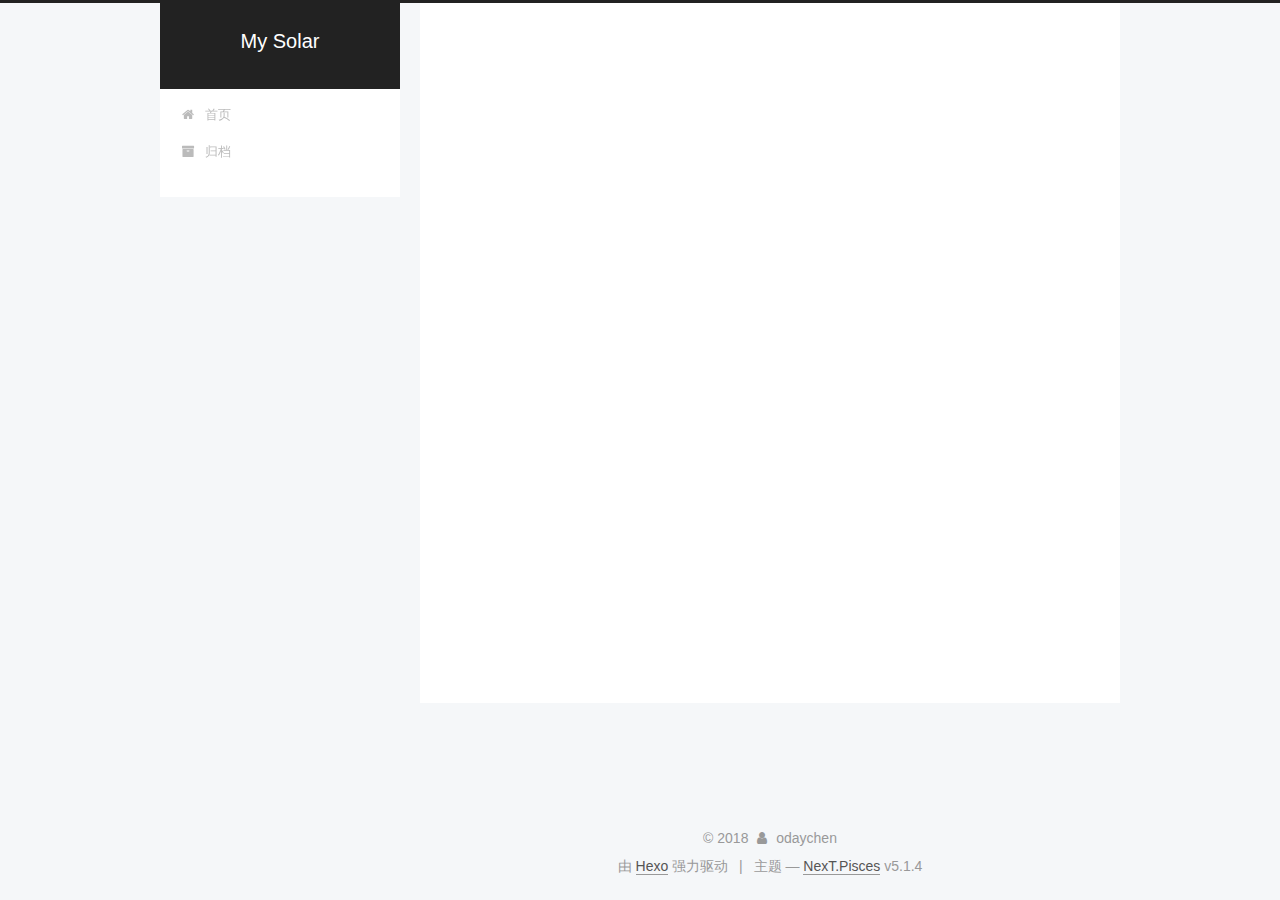
<file: index.html>
<!DOCTYPE html>



  


<html class="theme-next pisces use-motion" lang="zh-Hans">
<head><meta name="generator" content="Hexo 3.8.0">
  <meta charset="UTF-8">
<meta http-equiv="X-UA-Compatible" content="IE=edge">
<meta name="viewport" content="width=device-width, initial-scale=1, maximum-scale=1">
<meta name="theme-color" content="#222">









<meta http-equiv="Cache-Control" content="no-transform">
<meta http-equiv="Cache-Control" content="no-siteapp">
















  
  
  <link href="/lib/fancybox/source/jquery.fancybox.css?v=2.1.5" rel="stylesheet" type="text/css">







<link href="/lib/font-awesome/css/font-awesome.min.css?v=4.6.2" rel="stylesheet" type="text/css">

<link href="/css/main.css?v=5.1.4" rel="stylesheet" type="text/css">


  <link rel="apple-touch-icon" sizes="180x180" href="/images/apple-touch-icon-next.png?v=5.1.4">


  <link rel="icon" type="image/png" sizes="32x32" href="/images/favicon-32x32-next.png?v=5.1.4">


  <link rel="icon" type="image/png" sizes="16x16" href="/images/favicon-16x16-next.png?v=5.1.4">


  <link rel="mask-icon" href="/images/logo.svg?v=5.1.4" color="#222">





  <meta name="keywords" content="Hexo, NexT">










<meta property="og:type" content="website">
<meta property="og:title" content="My Solar">
<meta property="og:url" content="http://yoursite.com/index.html">
<meta property="og:site_name" content="My Solar">
<meta property="og:locale" content="zh-Hans">
<meta name="twitter:card" content="summary">
<meta name="twitter:title" content="My Solar">



<script type="text/javascript" id="hexo.configurations">
  var NexT = window.NexT || {};
  var CONFIG = {
    root: '/',
    scheme: 'Pisces',
    version: '5.1.4',
    sidebar: {"position":"left","display":"post","offset":12,"b2t":false,"scrollpercent":false,"onmobile":false},
    fancybox: true,
    tabs: true,
    motion: {"enable":true,"async":false,"transition":{"post_block":"fadeIn","post_header":"slideDownIn","post_body":"slideDownIn","coll_header":"slideLeftIn","sidebar":"slideUpIn"}},
    duoshuo: {
      userId: '0',
      author: '博主'
    },
    algolia: {
      applicationID: '',
      apiKey: '',
      indexName: '',
      hits: {"per_page":10},
      labels: {"input_placeholder":"Search for Posts","hits_empty":"We didn't find any results for the search: ${query}","hits_stats":"${hits} results found in ${time} ms"}
    }
  };
</script>



  <link rel="canonical" href="http://yoursite.com/">





  <title>My Solar</title>
  








</head>

<body itemscope="" itemtype="http://schema.org/WebPage" lang="zh-Hans">

  
  
    
  

  <div class="container sidebar-position-left 
  page-home">
    <div class="headband"></div>

    <header id="header" class="header" itemscope="" itemtype="http://schema.org/WPHeader">
      <div class="header-inner"><div class="site-brand-wrapper">
  <div class="site-meta ">
    

    <div class="custom-logo-site-title">
      <a href="/" class="brand" rel="start">
        <span class="logo-line-before"><i></i></span>
        <span class="site-title">My Solar</span>
        <span class="logo-line-after"><i></i></span>
      </a>
    </div>
      
        <p class="site-subtitle"></p>
      
  </div>

  <div class="site-nav-toggle">
    <button>
      <span class="btn-bar"></span>
      <span class="btn-bar"></span>
      <span class="btn-bar"></span>
    </button>
  </div>
</div>

<nav class="site-nav">
  

  
    <ul id="menu" class="menu">
      
        
        <li class="menu-item menu-item-home">
          <a href="/" rel="section">
            
              <i class="menu-item-icon fa fa-fw fa-home"></i> <br>
            
            首页
          </a>
        </li>
      
        
        <li class="menu-item menu-item-archives">
          <a href="/archives/" rel="section">
            
              <i class="menu-item-icon fa fa-fw fa-archive"></i> <br>
            
            归档
          </a>
        </li>
      

      
    </ul>
  

  
</nav>



 </div>
    </header>

    <main id="main" class="main">
      <div class="main-inner">
        <div class="content-wrap">
          <div id="content" class="content">
            
  <section id="posts" class="posts-expand">
    
      

  

  
  
  

  <article class="post post-type-normal" itemscope="" itemtype="http://schema.org/Article">
  
  
  
  <div class="post-block">
    <link itemprop="mainEntityOfPage" href="http://yoursite.com/2018/10/30/love/">

    <span hidden itemprop="author" itemscope="" itemtype="http://schema.org/Person">
      <meta itemprop="name" content="odaychen">
      <meta itemprop="description" content="">
      <meta itemprop="image" content="/images/avatar.gif">
    </span>

    <span hidden itemprop="publisher" itemscope="" itemtype="http://schema.org/Organization">
      <meta itemprop="name" content="My Solar">
    </span>

    
      <header class="post-header">

        
        
          <h1 class="post-title" itemprop="name headline">
                
                <a class="post-title-link" href="/2018/10/30/love/" itemprop="url">love</a></h1>
        

        <div class="post-meta">
          <span class="post-time">
            
              <span class="post-meta-item-icon">
                <i class="fa fa-calendar-o"></i>
              </span>
              
                <span class="post-meta-item-text">发表于</span>
              
              <time title="创建于" itemprop="dateCreated datePublished" datetime="2018-10-30T14:48:50+08:00">
                2018-10-30
              </time>
            

            

            
          </span>

          

          
            
          

          
          

          

          

          

        </div>
      </header>
    

    
    
    
    <div class="post-body" itemprop="articleBody">

      
      

      
        
          
            <p>爱理不理</p>

          
        
      
    </div>
    
    
    

    

    

    

    <footer class="post-footer">
      

      

      

      
      
        <div class="post-eof"></div>
      
    </footer>
  </div>
  
  
  
  </article>


    
      

  

  
  
  

  <article class="post post-type-normal" itemscope="" itemtype="http://schema.org/Article">
  
  
  
  <div class="post-block">
    <link itemprop="mainEntityOfPage" href="http://yoursite.com/2018/10/30/hello-my-solar/">

    <span hidden itemprop="author" itemscope="" itemtype="http://schema.org/Person">
      <meta itemprop="name" content="odaychen">
      <meta itemprop="description" content="">
      <meta itemprop="image" content="/images/avatar.gif">
    </span>

    <span hidden itemprop="publisher" itemscope="" itemtype="http://schema.org/Organization">
      <meta itemprop="name" content="My Solar">
    </span>

    
      <header class="post-header">

        
        
          <h1 class="post-title" itemprop="name headline">
                
                <a class="post-title-link" href="/2018/10/30/hello-my-solar/" itemprop="url">hello,my solar</a></h1>
        

        <div class="post-meta">
          <span class="post-time">
            
              <span class="post-meta-item-icon">
                <i class="fa fa-calendar-o"></i>
              </span>
              
                <span class="post-meta-item-text">发表于</span>
              
              <time title="创建于" itemprop="dateCreated datePublished" datetime="2018-10-30T11:47:09+08:00">
                2018-10-30
              </time>
            

            

            
          </span>

          

          
            
          

          
          

          

          

          

        </div>
      </header>
    

    
    
    
    <div class="post-body" itemprop="articleBody">

      
      

      
        
          
            <p>你好</p>

          
        
      
    </div>
    
    
    

    

    

    

    <footer class="post-footer">
      

      

      

      
      
        <div class="post-eof"></div>
      
    </footer>
  </div>
  
  
  
  </article>


    
  </section>

  


          </div>
          


          

        </div>
        
          
  
  <div class="sidebar-toggle">
    <div class="sidebar-toggle-line-wrap">
      <span class="sidebar-toggle-line sidebar-toggle-line-first"></span>
      <span class="sidebar-toggle-line sidebar-toggle-line-middle"></span>
      <span class="sidebar-toggle-line sidebar-toggle-line-last"></span>
    </div>
  </div>

  <aside id="sidebar" class="sidebar">
    
    <div class="sidebar-inner">

      

      

      <section class="site-overview-wrap sidebar-panel sidebar-panel-active">
        <div class="site-overview">
          <div class="site-author motion-element" itemprop="author" itemscope="" itemtype="http://schema.org/Person">
            
              <p class="site-author-name" itemprop="name">odaychen</p>
              <p class="site-description motion-element" itemprop="description"></p>
          </div>

          <nav class="site-state motion-element">

            
              <div class="site-state-item site-state-posts">
              
                <a href="/archives/">
              
                  <span class="site-state-item-count">2</span>
                  <span class="site-state-item-name">日志</span>
                </a>
              </div>
            

            

            
              
              
              <div class="site-state-item site-state-tags">
                
                  <span class="site-state-item-count">1</span>
                  <span class="site-state-item-name">标签</span>
                
              </div>
            

          </nav>

          

          

          
          

          
          

          

        </div>
      </section>

      

      

    </div>
  </aside>


        
      </div>
    </main>

    <footer id="footer" class="footer">
      <div class="footer-inner">
        <div class="copyright">&copy; <span itemprop="copyrightYear">2018</span>
  <span class="with-love">
    <i class="fa fa-user"></i>
  </span>
  <span class="author" itemprop="copyrightHolder">odaychen</span>

  
</div>


  <div class="powered-by">由 <a class="theme-link" target="_blank" href="https://hexo.io">Hexo</a> 强力驱动</div>



  <span class="post-meta-divider">|</span>



  <div class="theme-info">主题 &mdash; <a class="theme-link" target="_blank" href="https://github.com/iissnan/hexo-theme-next">NexT.Pisces</a> v5.1.4</div>




        







        
      </div>
    </footer>

    
      <div class="back-to-top">
        <i class="fa fa-arrow-up"></i>
        
      </div>
    

    

  </div>

  

<script type="text/javascript">
  if (Object.prototype.toString.call(window.Promise) !== '[object Function]') {
    window.Promise = null;
  }
</script>









  












  
  
    <script type="text/javascript" src="/lib/jquery/index.js?v=2.1.3"></script>
  

  
  
    <script type="text/javascript" src="/lib/fastclick/lib/fastclick.min.js?v=1.0.6"></script>
  

  
  
    <script type="text/javascript" src="/lib/jquery_lazyload/jquery.lazyload.js?v=1.9.7"></script>
  

  
  
    <script type="text/javascript" src="/lib/velocity/velocity.min.js?v=1.2.1"></script>
  

  
  
    <script type="text/javascript" src="/lib/velocity/velocity.ui.min.js?v=1.2.1"></script>
  

  
  
    <script type="text/javascript" src="/lib/fancybox/source/jquery.fancybox.pack.js?v=2.1.5"></script>
  


  


  <script type="text/javascript" src="/js/src/utils.js?v=5.1.4"></script>

  <script type="text/javascript" src="/js/src/motion.js?v=5.1.4"></script>



  
  


  <script type="text/javascript" src="/js/src/affix.js?v=5.1.4"></script>

  <script type="text/javascript" src="/js/src/schemes/pisces.js?v=5.1.4"></script>



  

  


  <script type="text/javascript" src="/js/src/bootstrap.js?v=5.1.4"></script>



  


  




	





  





  












  





  

  

  

  
  

  

  

  

</body>
</html>
</file>
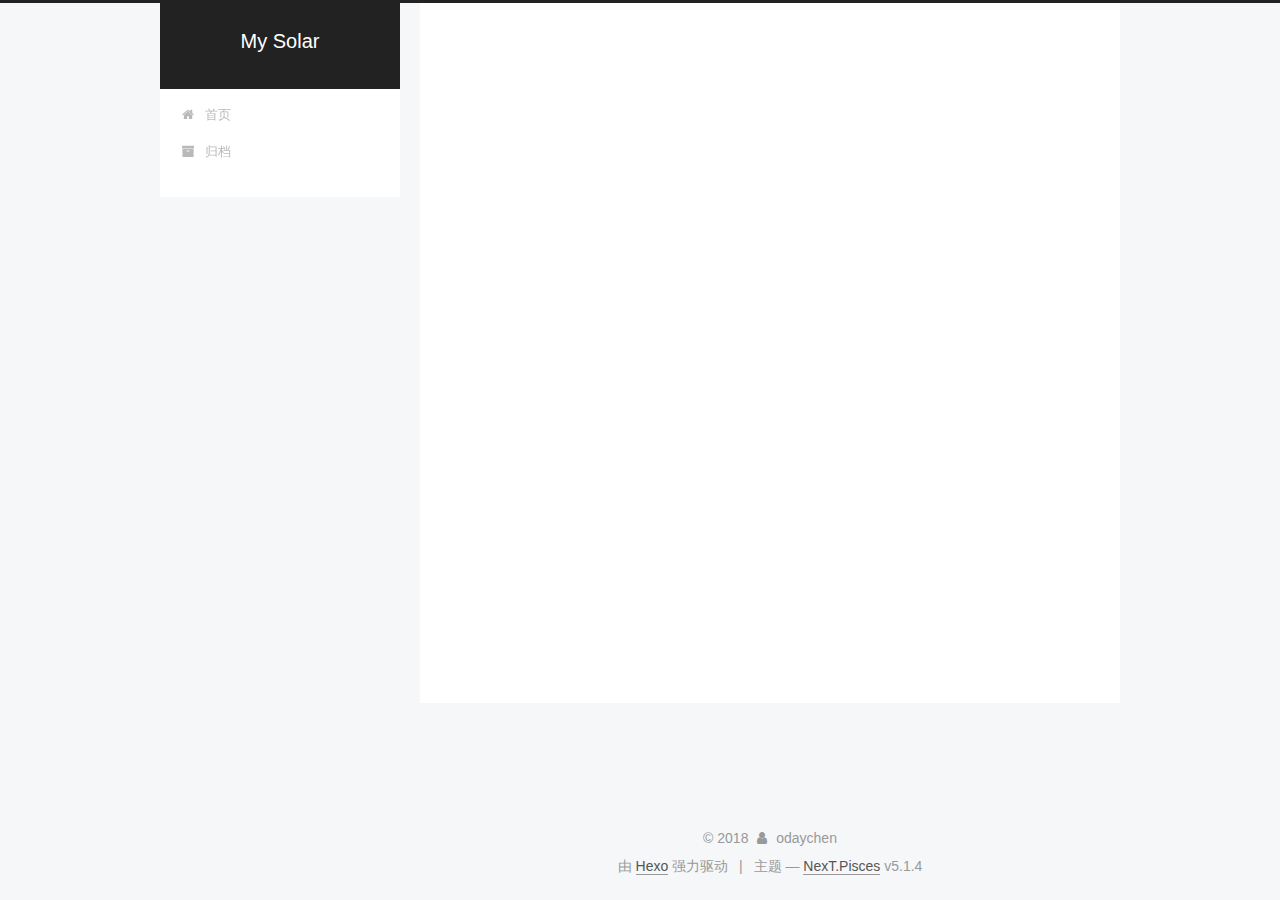
<file: archives/index.html>
<!DOCTYPE html>



  


<html class="theme-next pisces use-motion" lang="zh-Hans">
<head><meta name="generator" content="Hexo 3.8.0">
  <meta charset="UTF-8">
<meta http-equiv="X-UA-Compatible" content="IE=edge">
<meta name="viewport" content="width=device-width, initial-scale=1, maximum-scale=1">
<meta name="theme-color" content="#222">









<meta http-equiv="Cache-Control" content="no-transform">
<meta http-equiv="Cache-Control" content="no-siteapp">
















  
  
  <link href="/lib/fancybox/source/jquery.fancybox.css?v=2.1.5" rel="stylesheet" type="text/css">







<link href="/lib/font-awesome/css/font-awesome.min.css?v=4.6.2" rel="stylesheet" type="text/css">

<link href="/css/main.css?v=5.1.4" rel="stylesheet" type="text/css">


  <link rel="apple-touch-icon" sizes="180x180" href="/images/apple-touch-icon-next.png?v=5.1.4">


  <link rel="icon" type="image/png" sizes="32x32" href="/images/favicon-32x32-next.png?v=5.1.4">


  <link rel="icon" type="image/png" sizes="16x16" href="/images/favicon-16x16-next.png?v=5.1.4">


  <link rel="mask-icon" href="/images/logo.svg?v=5.1.4" color="#222">





  <meta name="keywords" content="Hexo, NexT">










<meta property="og:type" content="website">
<meta property="og:title" content="My Solar">
<meta property="og:url" content="http://yoursite.com/archives/index.html">
<meta property="og:site_name" content="My Solar">
<meta property="og:locale" content="zh-Hans">
<meta name="twitter:card" content="summary">
<meta name="twitter:title" content="My Solar">



<script type="text/javascript" id="hexo.configurations">
  var NexT = window.NexT || {};
  var CONFIG = {
    root: '/',
    scheme: 'Pisces',
    version: '5.1.4',
    sidebar: {"position":"left","display":"post","offset":12,"b2t":false,"scrollpercent":false,"onmobile":false},
    fancybox: true,
    tabs: true,
    motion: {"enable":true,"async":false,"transition":{"post_block":"fadeIn","post_header":"slideDownIn","post_body":"slideDownIn","coll_header":"slideLeftIn","sidebar":"slideUpIn"}},
    duoshuo: {
      userId: '0',
      author: '博主'
    },
    algolia: {
      applicationID: '',
      apiKey: '',
      indexName: '',
      hits: {"per_page":10},
      labels: {"input_placeholder":"Search for Posts","hits_empty":"We didn't find any results for the search: ${query}","hits_stats":"${hits} results found in ${time} ms"}
    }
  };
</script>



  <link rel="canonical" href="http://yoursite.com/archives/">





  <title>归档 | My Solar</title>
  








</head>

<body itemscope="" itemtype="http://schema.org/WebPage" lang="zh-Hans">

  
  
    
  

  <div class="container sidebar-position-left page-archive">
    <div class="headband"></div>

    <header id="header" class="header" itemscope="" itemtype="http://schema.org/WPHeader">
      <div class="header-inner"><div class="site-brand-wrapper">
  <div class="site-meta ">
    

    <div class="custom-logo-site-title">
      <a href="/" class="brand" rel="start">
        <span class="logo-line-before"><i></i></span>
        <span class="site-title">My Solar</span>
        <span class="logo-line-after"><i></i></span>
      </a>
    </div>
      
        <p class="site-subtitle"></p>
      
  </div>

  <div class="site-nav-toggle">
    <button>
      <span class="btn-bar"></span>
      <span class="btn-bar"></span>
      <span class="btn-bar"></span>
    </button>
  </div>
</div>

<nav class="site-nav">
  

  
    <ul id="menu" class="menu">
      
        
        <li class="menu-item menu-item-home">
          <a href="/" rel="section">
            
              <i class="menu-item-icon fa fa-fw fa-home"></i> <br>
            
            首页
          </a>
        </li>
      
        
        <li class="menu-item menu-item-archives">
          <a href="/archives/" rel="section">
            
              <i class="menu-item-icon fa fa-fw fa-archive"></i> <br>
            
            归档
          </a>
        </li>
      

      
    </ul>
  

  
</nav>



 </div>
    </header>

    <main id="main" class="main">
      <div class="main-inner">
        <div class="content-wrap">
          <div id="content" class="content">
            

  
  
  
  <div class="post-block archive">
    <div id="posts" class="posts-collapse">
      <span class="archive-move-on"></span>

      <span class="archive-page-counter">
        
        
        
          
        
        嗯..! 目前共计 3 篇日志。 继续努力。
      </span>

      

        
        
        

        
          
          <div class="collection-title">
            <h1 class="archive-year" id="archive-year-2018">2018</h1>
          </div>
        
        

        

  <article class="post post-type-normal" itemscope="" itemtype="http://schema.org/Article">
    <header class="post-header">

      <h2 class="post-title">
        
            <a class="post-title-link" href="/2018/10/30/love/" itemprop="url">
              
                <span itemprop="name">love</span>
              
            </a>
        
      </h2>

      <div class="post-meta">
        <time class="post-time" itemprop="dateCreated" datetime="2018-10-30T14:48:50+08:00" content="2018-10-30">
          10-30
        </time>
      </div>

    </header>
  </article>



      

        
        
        

        
        

        

  <article class="post post-type-normal" itemscope="" itemtype="http://schema.org/Article">
    <header class="post-header">

      <h2 class="post-title">
        
            <a class="post-title-link" href="/2018/10/30/hello-my-solar/" itemprop="url">
              
                <span itemprop="name">hello,my solar</span>
              
            </a>
        
      </h2>

      <div class="post-meta">
        <time class="post-time" itemprop="dateCreated" datetime="2018-10-30T11:47:09+08:00" content="2018-10-30">
          10-30
        </time>
      </div>

    </header>
  </article>



      

        
        
        

        
        

        

  <article class="post post-type-normal" itemscope="" itemtype="http://schema.org/Article">
    <header class="post-header">

      <h2 class="post-title">
        
            <a class="post-title-link" href="/2018/10/30/hello-world/" itemprop="url">
              
                <span itemprop="name">Hello World</span>
              
            </a>
        
      </h2>

      <div class="post-meta">
        <time class="post-time" itemprop="dateCreated" datetime="2018-10-30T11:23:11+08:00" content="2018-10-30">
          10-30
        </time>
      </div>

    </header>
  </article>



      

    </div>
  </div>
  
  
  

  



          </div>
          


          

        </div>
        
          
  
  <div class="sidebar-toggle">
    <div class="sidebar-toggle-line-wrap">
      <span class="sidebar-toggle-line sidebar-toggle-line-first"></span>
      <span class="sidebar-toggle-line sidebar-toggle-line-middle"></span>
      <span class="sidebar-toggle-line sidebar-toggle-line-last"></span>
    </div>
  </div>

  <aside id="sidebar" class="sidebar">
    
    <div class="sidebar-inner">

      

      

      <section class="site-overview-wrap sidebar-panel sidebar-panel-active">
        <div class="site-overview">
          <div class="site-author motion-element" itemprop="author" itemscope="" itemtype="http://schema.org/Person">
            
              <p class="site-author-name" itemprop="name">odaychen</p>
              <p class="site-description motion-element" itemprop="description"></p>
          </div>

          <nav class="site-state motion-element">

            
              <div class="site-state-item site-state-posts">
              
                <a href="/archives/">
              
                  <span class="site-state-item-count">3</span>
                  <span class="site-state-item-name">日志</span>
                </a>
              </div>
            

            

            

          </nav>

          

          

          
          

          
          

          

        </div>
      </section>

      

      

    </div>
  </aside>


        
      </div>
    </main>

    <footer id="footer" class="footer">
      <div class="footer-inner">
        <div class="copyright">&copy; <span itemprop="copyrightYear">2018</span>
  <span class="with-love">
    <i class="fa fa-user"></i>
  </span>
  <span class="author" itemprop="copyrightHolder">odaychen</span>

  
</div>


  <div class="powered-by">由 <a class="theme-link" target="_blank" href="https://hexo.io">Hexo</a> 强力驱动</div>



  <span class="post-meta-divider">|</span>



  <div class="theme-info">主题 &mdash; <a class="theme-link" target="_blank" href="https://github.com/iissnan/hexo-theme-next">NexT.Pisces</a> v5.1.4</div>




        







        
      </div>
    </footer>

    
      <div class="back-to-top">
        <i class="fa fa-arrow-up"></i>
        
      </div>
    

    

  </div>

  

<script type="text/javascript">
  if (Object.prototype.toString.call(window.Promise) !== '[object Function]') {
    window.Promise = null;
  }
</script>









  












  
  
    <script type="text/javascript" src="/lib/jquery/index.js?v=2.1.3"></script>
  

  
  
    <script type="text/javascript" src="/lib/fastclick/lib/fastclick.min.js?v=1.0.6"></script>
  

  
  
    <script type="text/javascript" src="/lib/jquery_lazyload/jquery.lazyload.js?v=1.9.7"></script>
  

  
  
    <script type="text/javascript" src="/lib/velocity/velocity.min.js?v=1.2.1"></script>
  

  
  
    <script type="text/javascript" src="/lib/velocity/velocity.ui.min.js?v=1.2.1"></script>
  

  
  
    <script type="text/javascript" src="/lib/fancybox/source/jquery.fancybox.pack.js?v=2.1.5"></script>
  


  


  <script type="text/javascript" src="/js/src/utils.js?v=5.1.4"></script>

  <script type="text/javascript" src="/js/src/motion.js?v=5.1.4"></script>



  
  


  <script type="text/javascript" src="/js/src/affix.js?v=5.1.4"></script>

  <script type="text/javascript" src="/js/src/schemes/pisces.js?v=5.1.4"></script>



  

  


  <script type="text/javascript" src="/js/src/bootstrap.js?v=5.1.4"></script>



  


  




	





  





  












  





  

  

  

  
  

  

  

  

</body>
</html>
</file>
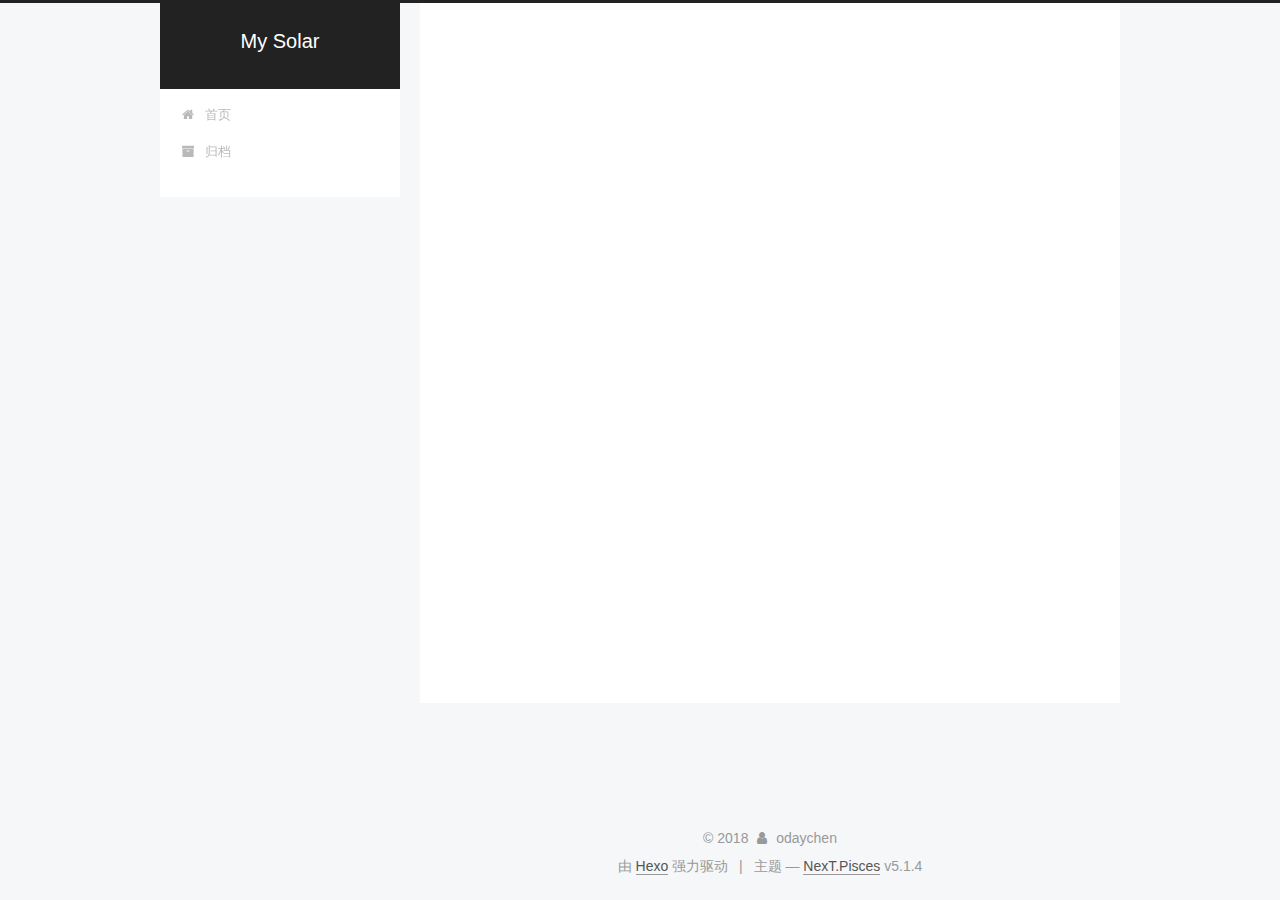
<file: archives/2018/index.html>
<!DOCTYPE html>



  


<html class="theme-next pisces use-motion" lang="zh-Hans">
<head><meta name="generator" content="Hexo 3.8.0">
  <meta charset="UTF-8">
<meta http-equiv="X-UA-Compatible" content="IE=edge">
<meta name="viewport" content="width=device-width, initial-scale=1, maximum-scale=1">
<meta name="theme-color" content="#222">









<meta http-equiv="Cache-Control" content="no-transform">
<meta http-equiv="Cache-Control" content="no-siteapp">
















  
  
  <link href="/lib/fancybox/source/jquery.fancybox.css?v=2.1.5" rel="stylesheet" type="text/css">







<link href="/lib/font-awesome/css/font-awesome.min.css?v=4.6.2" rel="stylesheet" type="text/css">

<link href="/css/main.css?v=5.1.4" rel="stylesheet" type="text/css">


  <link rel="apple-touch-icon" sizes="180x180" href="/images/apple-touch-icon-next.png?v=5.1.4">


  <link rel="icon" type="image/png" sizes="32x32" href="/images/favicon-32x32-next.png?v=5.1.4">


  <link rel="icon" type="image/png" sizes="16x16" href="/images/favicon-16x16-next.png?v=5.1.4">


  <link rel="mask-icon" href="/images/logo.svg?v=5.1.4" color="#222">





  <meta name="keywords" content="Hexo, NexT">










<meta property="og:type" content="website">
<meta property="og:title" content="My Solar">
<meta property="og:url" content="http://yoursite.com/archives/2018/index.html">
<meta property="og:site_name" content="My Solar">
<meta property="og:locale" content="zh-Hans">
<meta name="twitter:card" content="summary">
<meta name="twitter:title" content="My Solar">



<script type="text/javascript" id="hexo.configurations">
  var NexT = window.NexT || {};
  var CONFIG = {
    root: '/',
    scheme: 'Pisces',
    version: '5.1.4',
    sidebar: {"position":"left","display":"post","offset":12,"b2t":false,"scrollpercent":false,"onmobile":false},
    fancybox: true,
    tabs: true,
    motion: {"enable":true,"async":false,"transition":{"post_block":"fadeIn","post_header":"slideDownIn","post_body":"slideDownIn","coll_header":"slideLeftIn","sidebar":"slideUpIn"}},
    duoshuo: {
      userId: '0',
      author: '博主'
    },
    algolia: {
      applicationID: '',
      apiKey: '',
      indexName: '',
      hits: {"per_page":10},
      labels: {"input_placeholder":"Search for Posts","hits_empty":"We didn't find any results for the search: ${query}","hits_stats":"${hits} results found in ${time} ms"}
    }
  };
</script>



  <link rel="canonical" href="http://yoursite.com/archives/2018/">





  <title>归档 | My Solar</title>
  








</head>

<body itemscope="" itemtype="http://schema.org/WebPage" lang="zh-Hans">

  
  
    
  

  <div class="container sidebar-position-left page-archive">
    <div class="headband"></div>

    <header id="header" class="header" itemscope="" itemtype="http://schema.org/WPHeader">
      <div class="header-inner"><div class="site-brand-wrapper">
  <div class="site-meta ">
    

    <div class="custom-logo-site-title">
      <a href="/" class="brand" rel="start">
        <span class="logo-line-before"><i></i></span>
        <span class="site-title">My Solar</span>
        <span class="logo-line-after"><i></i></span>
      </a>
    </div>
      
        <p class="site-subtitle"></p>
      
  </div>

  <div class="site-nav-toggle">
    <button>
      <span class="btn-bar"></span>
      <span class="btn-bar"></span>
      <span class="btn-bar"></span>
    </button>
  </div>
</div>

<nav class="site-nav">
  

  
    <ul id="menu" class="menu">
      
        
        <li class="menu-item menu-item-home">
          <a href="/" rel="section">
            
              <i class="menu-item-icon fa fa-fw fa-home"></i> <br>
            
            首页
          </a>
        </li>
      
        
        <li class="menu-item menu-item-archives">
          <a href="/archives/" rel="section">
            
              <i class="menu-item-icon fa fa-fw fa-archive"></i> <br>
            
            归档
          </a>
        </li>
      

      
    </ul>
  

  
</nav>



 </div>
    </header>

    <main id="main" class="main">
      <div class="main-inner">
        <div class="content-wrap">
          <div id="content" class="content">
            

  
  
  
  <div class="post-block archive">
    <div id="posts" class="posts-collapse">
      <span class="archive-move-on"></span>

      <span class="archive-page-counter">
        
        
        
          
        
        嗯..! 目前共计 2 篇日志。 继续努力。
      </span>

      

        
        
        

        
          
          <div class="collection-title">
            <h1 class="archive-year" id="archive-year-2018">2018</h1>
          </div>
        
        

        

  <article class="post post-type-normal" itemscope="" itemtype="http://schema.org/Article">
    <header class="post-header">

      <h2 class="post-title">
        
            <a class="post-title-link" href="/2018/10/30/love/" itemprop="url">
              
                <span itemprop="name">love</span>
              
            </a>
        
      </h2>

      <div class="post-meta">
        <time class="post-time" itemprop="dateCreated" datetime="2018-10-30T14:48:50+08:00" content="2018-10-30">
          10-30
        </time>
      </div>

    </header>
  </article>



      

        
        
        

        
        

        

  <article class="post post-type-normal" itemscope="" itemtype="http://schema.org/Article">
    <header class="post-header">

      <h2 class="post-title">
        
            <a class="post-title-link" href="/2018/10/30/hello-my-solar/" itemprop="url">
              
                <span itemprop="name">hello,my solar</span>
              
            </a>
        
      </h2>

      <div class="post-meta">
        <time class="post-time" itemprop="dateCreated" datetime="2018-10-30T11:47:09+08:00" content="2018-10-30">
          10-30
        </time>
      </div>

    </header>
  </article>



      

    </div>
  </div>
  
  
  

  



          </div>
          


          

        </div>
        
          
  
  <div class="sidebar-toggle">
    <div class="sidebar-toggle-line-wrap">
      <span class="sidebar-toggle-line sidebar-toggle-line-first"></span>
      <span class="sidebar-toggle-line sidebar-toggle-line-middle"></span>
      <span class="sidebar-toggle-line sidebar-toggle-line-last"></span>
    </div>
  </div>

  <aside id="sidebar" class="sidebar">
    
    <div class="sidebar-inner">

      

      

      <section class="site-overview-wrap sidebar-panel sidebar-panel-active">
        <div class="site-overview">
          <div class="site-author motion-element" itemprop="author" itemscope="" itemtype="http://schema.org/Person">
            
              <p class="site-author-name" itemprop="name">odaychen</p>
              <p class="site-description motion-element" itemprop="description"></p>
          </div>

          <nav class="site-state motion-element">

            
              <div class="site-state-item site-state-posts">
              
                <a href="/archives/">
              
                  <span class="site-state-item-count">2</span>
                  <span class="site-state-item-name">日志</span>
                </a>
              </div>
            

            

            
              
              
              <div class="site-state-item site-state-tags">
                
                  <span class="site-state-item-count">1</span>
                  <span class="site-state-item-name">标签</span>
                
              </div>
            

          </nav>

          

          

          
          

          
          

          

        </div>
      </section>

      

      

    </div>
  </aside>


        
      </div>
    </main>

    <footer id="footer" class="footer">
      <div class="footer-inner">
        <div class="copyright">&copy; <span itemprop="copyrightYear">2018</span>
  <span class="with-love">
    <i class="fa fa-user"></i>
  </span>
  <span class="author" itemprop="copyrightHolder">odaychen</span>

  
</div>


  <div class="powered-by">由 <a class="theme-link" target="_blank" href="https://hexo.io">Hexo</a> 强力驱动</div>



  <span class="post-meta-divider">|</span>



  <div class="theme-info">主题 &mdash; <a class="theme-link" target="_blank" href="https://github.com/iissnan/hexo-theme-next">NexT.Pisces</a> v5.1.4</div>




        







        
      </div>
    </footer>

    
      <div class="back-to-top">
        <i class="fa fa-arrow-up"></i>
        
      </div>
    

    

  </div>

  

<script type="text/javascript">
  if (Object.prototype.toString.call(window.Promise) !== '[object Function]') {
    window.Promise = null;
  }
</script>









  












  
  
    <script type="text/javascript" src="/lib/jquery/index.js?v=2.1.3"></script>
  

  
  
    <script type="text/javascript" src="/lib/fastclick/lib/fastclick.min.js?v=1.0.6"></script>
  

  
  
    <script type="text/javascript" src="/lib/jquery_lazyload/jquery.lazyload.js?v=1.9.7"></script>
  

  
  
    <script type="text/javascript" src="/lib/velocity/velocity.min.js?v=1.2.1"></script>
  

  
  
    <script type="text/javascript" src="/lib/velocity/velocity.ui.min.js?v=1.2.1"></script>
  

  
  
    <script type="text/javascript" src="/lib/fancybox/source/jquery.fancybox.pack.js?v=2.1.5"></script>
  


  


  <script type="text/javascript" src="/js/src/utils.js?v=5.1.4"></script>

  <script type="text/javascript" src="/js/src/motion.js?v=5.1.4"></script>



  
  


  <script type="text/javascript" src="/js/src/affix.js?v=5.1.4"></script>

  <script type="text/javascript" src="/js/src/schemes/pisces.js?v=5.1.4"></script>



  

  


  <script type="text/javascript" src="/js/src/bootstrap.js?v=5.1.4"></script>



  


  




	





  





  












  





  

  

  

  
  

  

  

  

</body>
</html>
</file>
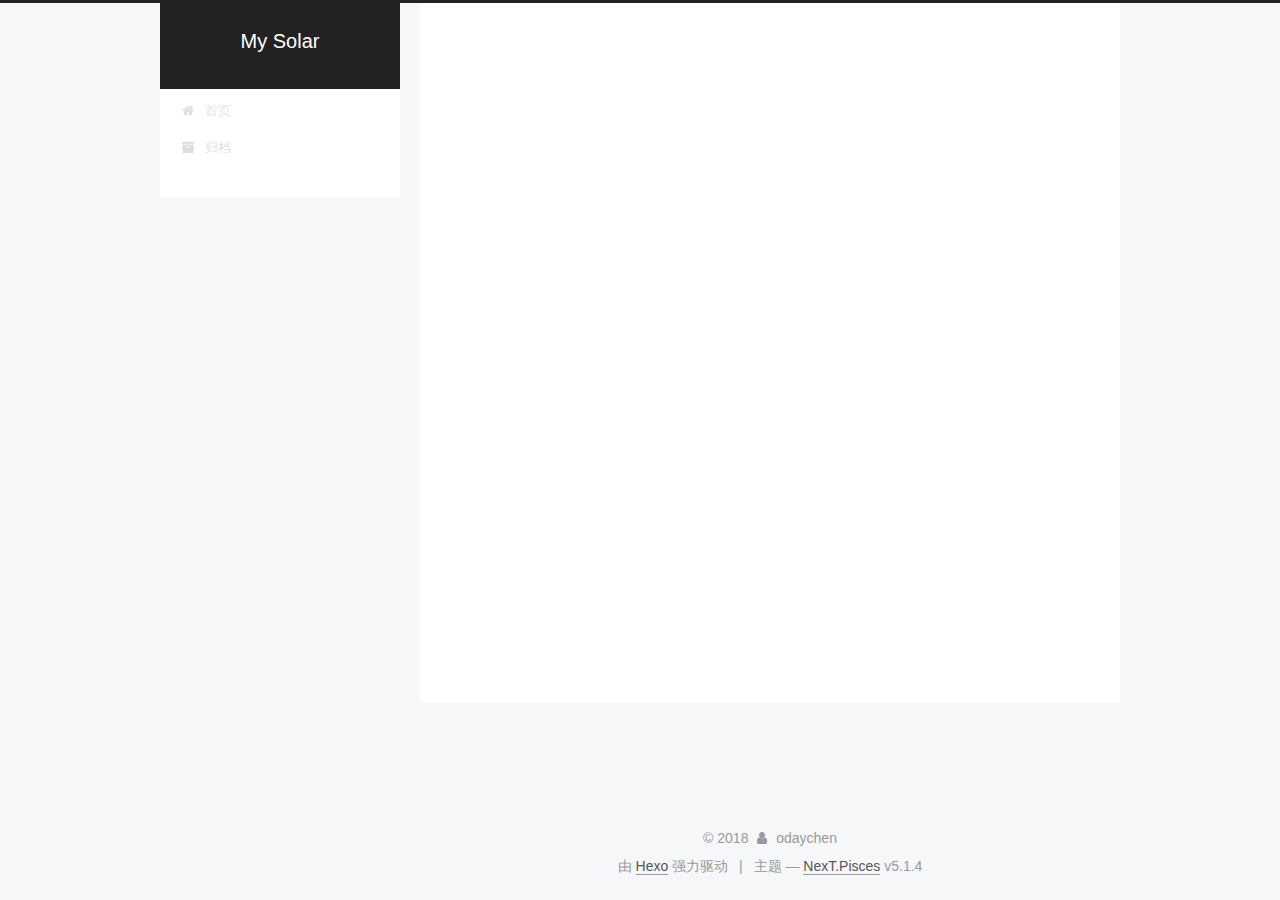
<file: tags/love/index.html>
<!DOCTYPE html>



  


<html class="theme-next pisces use-motion" lang="zh-Hans">
<head><meta name="generator" content="Hexo 3.8.0">
  <meta charset="UTF-8">
<meta http-equiv="X-UA-Compatible" content="IE=edge">
<meta name="viewport" content="width=device-width, initial-scale=1, maximum-scale=1">
<meta name="theme-color" content="#222">









<meta http-equiv="Cache-Control" content="no-transform">
<meta http-equiv="Cache-Control" content="no-siteapp">
















  
  
  <link href="/lib/fancybox/source/jquery.fancybox.css?v=2.1.5" rel="stylesheet" type="text/css">







<link href="/lib/font-awesome/css/font-awesome.min.css?v=4.6.2" rel="stylesheet" type="text/css">

<link href="/css/main.css?v=5.1.4" rel="stylesheet" type="text/css">


  <link rel="apple-touch-icon" sizes="180x180" href="/images/apple-touch-icon-next.png?v=5.1.4">


  <link rel="icon" type="image/png" sizes="32x32" href="/images/favicon-32x32-next.png?v=5.1.4">


  <link rel="icon" type="image/png" sizes="16x16" href="/images/favicon-16x16-next.png?v=5.1.4">


  <link rel="mask-icon" href="/images/logo.svg?v=5.1.4" color="#222">





  <meta name="keywords" content="Hexo, NexT">










<meta property="og:type" content="website">
<meta property="og:title" content="My Solar">
<meta property="og:url" content="http://yoursite.com/tags/love/index.html">
<meta property="og:site_name" content="My Solar">
<meta property="og:locale" content="zh-Hans">
<meta name="twitter:card" content="summary">
<meta name="twitter:title" content="My Solar">



<script type="text/javascript" id="hexo.configurations">
  var NexT = window.NexT || {};
  var CONFIG = {
    root: '/',
    scheme: 'Pisces',
    version: '5.1.4',
    sidebar: {"position":"left","display":"post","offset":12,"b2t":false,"scrollpercent":false,"onmobile":false},
    fancybox: true,
    tabs: true,
    motion: {"enable":true,"async":false,"transition":{"post_block":"fadeIn","post_header":"slideDownIn","post_body":"slideDownIn","coll_header":"slideLeftIn","sidebar":"slideUpIn"}},
    duoshuo: {
      userId: '0',
      author: '博主'
    },
    algolia: {
      applicationID: '',
      apiKey: '',
      indexName: '',
      hits: {"per_page":10},
      labels: {"input_placeholder":"Search for Posts","hits_empty":"We didn't find any results for the search: ${query}","hits_stats":"${hits} results found in ${time} ms"}
    }
  };
</script>



  <link rel="canonical" href="http://yoursite.com/tags/love/">





  <title>标签: love | My Solar</title>
  








</head>

<body itemscope="" itemtype="http://schema.org/WebPage" lang="zh-Hans">

  
  
    
  

  <div class="container sidebar-position-left ">
    <div class="headband"></div>

    <header id="header" class="header" itemscope="" itemtype="http://schema.org/WPHeader">
      <div class="header-inner"><div class="site-brand-wrapper">
  <div class="site-meta ">
    

    <div class="custom-logo-site-title">
      <a href="/" class="brand" rel="start">
        <span class="logo-line-before"><i></i></span>
        <span class="site-title">My Solar</span>
        <span class="logo-line-after"><i></i></span>
      </a>
    </div>
      
        <p class="site-subtitle"></p>
      
  </div>

  <div class="site-nav-toggle">
    <button>
      <span class="btn-bar"></span>
      <span class="btn-bar"></span>
      <span class="btn-bar"></span>
    </button>
  </div>
</div>

<nav class="site-nav">
  

  
    <ul id="menu" class="menu">
      
        
        <li class="menu-item menu-item-home">
          <a href="/" rel="section">
            
              <i class="menu-item-icon fa fa-fw fa-home"></i> <br>
            
            首页
          </a>
        </li>
      
        
        <li class="menu-item menu-item-archives">
          <a href="/archives/" rel="section">
            
              <i class="menu-item-icon fa fa-fw fa-archive"></i> <br>
            
            归档
          </a>
        </li>
      

      
    </ul>
  

  
</nav>



 </div>
    </header>

    <main id="main" class="main">
      <div class="main-inner">
        <div class="content-wrap">
          <div id="content" class="content">
            

  
  
  
  <div class="post-block tag">

    <div id="posts" class="posts-collapse">
      <div class="collection-title">
        <h1>love<small>标签</small>
        </h1>
      </div>

      
        

  <article class="post post-type-normal" itemscope="" itemtype="http://schema.org/Article">
    <header class="post-header">

      <h2 class="post-title">
        
            <a class="post-title-link" href="/2018/10/30/love/" itemprop="url">
              
                <span itemprop="name">love</span>
              
            </a>
        
      </h2>

      <div class="post-meta">
        <time class="post-time" itemprop="dateCreated" datetime="2018-10-30T14:48:50+08:00" content="2018-10-30">
          10-30
        </time>
      </div>

    </header>
  </article>


      
    </div>

  </div>
  
  
  

  


          </div>
          


          

        </div>
        
          
  
  <div class="sidebar-toggle">
    <div class="sidebar-toggle-line-wrap">
      <span class="sidebar-toggle-line sidebar-toggle-line-first"></span>
      <span class="sidebar-toggle-line sidebar-toggle-line-middle"></span>
      <span class="sidebar-toggle-line sidebar-toggle-line-last"></span>
    </div>
  </div>

  <aside id="sidebar" class="sidebar">
    
    <div class="sidebar-inner">

      

      

      <section class="site-overview-wrap sidebar-panel sidebar-panel-active">
        <div class="site-overview">
          <div class="site-author motion-element" itemprop="author" itemscope="" itemtype="http://schema.org/Person">
            
              <p class="site-author-name" itemprop="name">odaychen</p>
              <p class="site-description motion-element" itemprop="description"></p>
          </div>

          <nav class="site-state motion-element">

            
              <div class="site-state-item site-state-posts">
              
                <a href="/archives/">
              
                  <span class="site-state-item-count">2</span>
                  <span class="site-state-item-name">日志</span>
                </a>
              </div>
            

            

            
              
              
              <div class="site-state-item site-state-tags">
                
                  <span class="site-state-item-count">1</span>
                  <span class="site-state-item-name">标签</span>
                
              </div>
            

          </nav>

          

          

          
          

          
          

          

        </div>
      </section>

      

      

    </div>
  </aside>


        
      </div>
    </main>

    <footer id="footer" class="footer">
      <div class="footer-inner">
        <div class="copyright">&copy; <span itemprop="copyrightYear">2018</span>
  <span class="with-love">
    <i class="fa fa-user"></i>
  </span>
  <span class="author" itemprop="copyrightHolder">odaychen</span>

  
</div>


  <div class="powered-by">由 <a class="theme-link" target="_blank" href="https://hexo.io">Hexo</a> 强力驱动</div>



  <span class="post-meta-divider">|</span>



  <div class="theme-info">主题 &mdash; <a class="theme-link" target="_blank" href="https://github.com/iissnan/hexo-theme-next">NexT.Pisces</a> v5.1.4</div>




        







        
      </div>
    </footer>

    
      <div class="back-to-top">
        <i class="fa fa-arrow-up"></i>
        
      </div>
    

    

  </div>

  

<script type="text/javascript">
  if (Object.prototype.toString.call(window.Promise) !== '[object Function]') {
    window.Promise = null;
  }
</script>









  












  
  
    <script type="text/javascript" src="/lib/jquery/index.js?v=2.1.3"></script>
  

  
  
    <script type="text/javascript" src="/lib/fastclick/lib/fastclick.min.js?v=1.0.6"></script>
  

  
  
    <script type="text/javascript" src="/lib/jquery_lazyload/jquery.lazyload.js?v=1.9.7"></script>
  

  
  
    <script type="text/javascript" src="/lib/velocity/velocity.min.js?v=1.2.1"></script>
  

  
  
    <script type="text/javascript" src="/lib/velocity/velocity.ui.min.js?v=1.2.1"></script>
  

  
  
    <script type="text/javascript" src="/lib/fancybox/source/jquery.fancybox.pack.js?v=2.1.5"></script>
  


  


  <script type="text/javascript" src="/js/src/utils.js?v=5.1.4"></script>

  <script type="text/javascript" src="/js/src/motion.js?v=5.1.4"></script>



  
  


  <script type="text/javascript" src="/js/src/affix.js?v=5.1.4"></script>

  <script type="text/javascript" src="/js/src/schemes/pisces.js?v=5.1.4"></script>



  

  


  <script type="text/javascript" src="/js/src/bootstrap.js?v=5.1.4"></script>



  


  




	





  





  












  





  

  

  

  
  

  

  

  

</body>
</html>
</file>
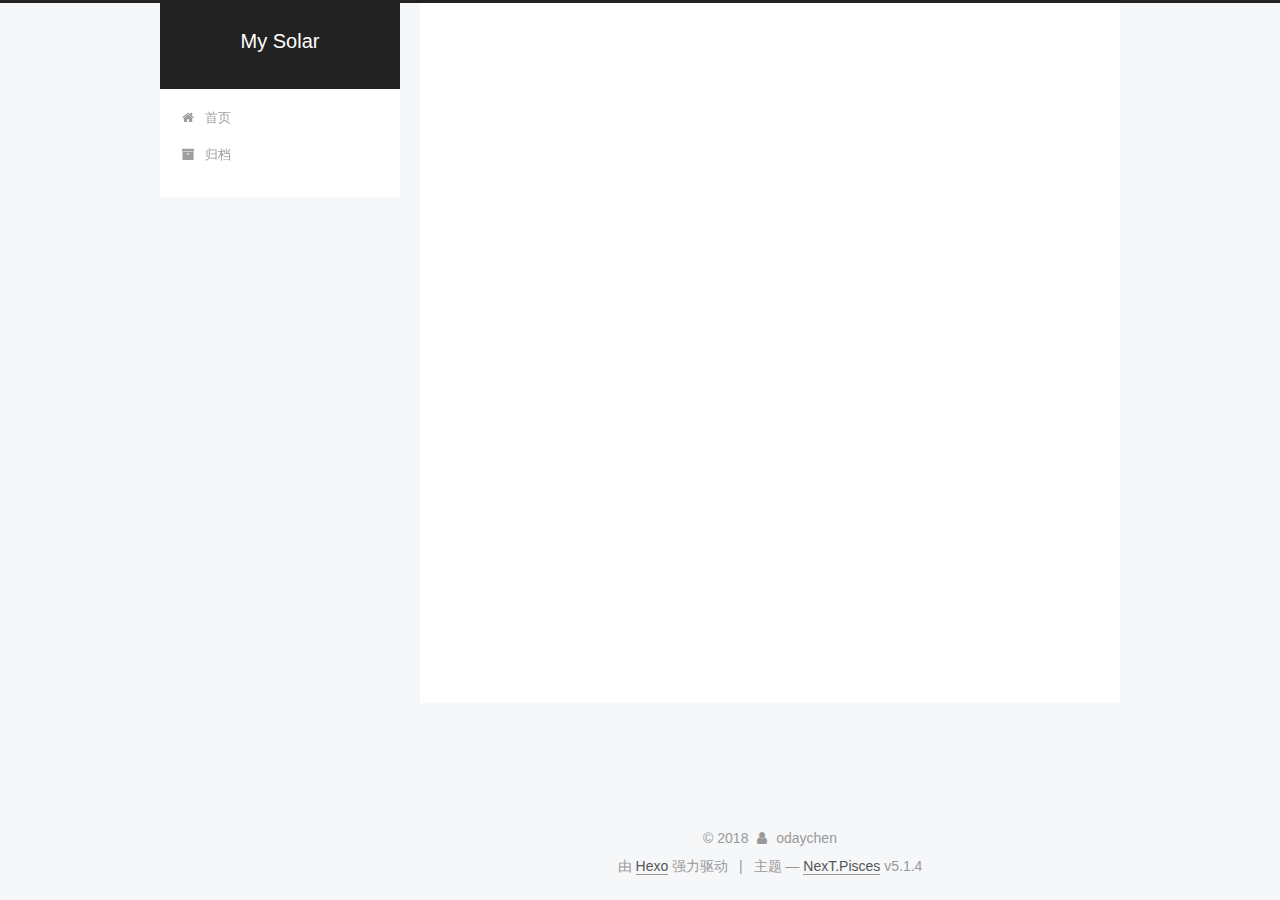
<file: archives/2018/10/index.html>
<!DOCTYPE html>



  


<html class="theme-next pisces use-motion" lang="zh-Hans">
<head><meta name="generator" content="Hexo 3.8.0">
  <meta charset="UTF-8">
<meta http-equiv="X-UA-Compatible" content="IE=edge">
<meta name="viewport" content="width=device-width, initial-scale=1, maximum-scale=1">
<meta name="theme-color" content="#222">









<meta http-equiv="Cache-Control" content="no-transform">
<meta http-equiv="Cache-Control" content="no-siteapp">
















  
  
  <link href="/lib/fancybox/source/jquery.fancybox.css?v=2.1.5" rel="stylesheet" type="text/css">







<link href="/lib/font-awesome/css/font-awesome.min.css?v=4.6.2" rel="stylesheet" type="text/css">

<link href="/css/main.css?v=5.1.4" rel="stylesheet" type="text/css">


  <link rel="apple-touch-icon" sizes="180x180" href="/images/apple-touch-icon-next.png?v=5.1.4">


  <link rel="icon" type="image/png" sizes="32x32" href="/images/favicon-32x32-next.png?v=5.1.4">


  <link rel="icon" type="image/png" sizes="16x16" href="/images/favicon-16x16-next.png?v=5.1.4">


  <link rel="mask-icon" href="/images/logo.svg?v=5.1.4" color="#222">





  <meta name="keywords" content="Hexo, NexT">










<meta property="og:type" content="website">
<meta property="og:title" content="My Solar">
<meta property="og:url" content="http://yoursite.com/archives/2018/10/index.html">
<meta property="og:site_name" content="My Solar">
<meta property="og:locale" content="zh-Hans">
<meta name="twitter:card" content="summary">
<meta name="twitter:title" content="My Solar">



<script type="text/javascript" id="hexo.configurations">
  var NexT = window.NexT || {};
  var CONFIG = {
    root: '/',
    scheme: 'Pisces',
    version: '5.1.4',
    sidebar: {"position":"left","display":"post","offset":12,"b2t":false,"scrollpercent":false,"onmobile":false},
    fancybox: true,
    tabs: true,
    motion: {"enable":true,"async":false,"transition":{"post_block":"fadeIn","post_header":"slideDownIn","post_body":"slideDownIn","coll_header":"slideLeftIn","sidebar":"slideUpIn"}},
    duoshuo: {
      userId: '0',
      author: '博主'
    },
    algolia: {
      applicationID: '',
      apiKey: '',
      indexName: '',
      hits: {"per_page":10},
      labels: {"input_placeholder":"Search for Posts","hits_empty":"We didn't find any results for the search: ${query}","hits_stats":"${hits} results found in ${time} ms"}
    }
  };
</script>



  <link rel="canonical" href="http://yoursite.com/archives/2018/10/">





  <title>归档 | My Solar</title>
  








</head>

<body itemscope="" itemtype="http://schema.org/WebPage" lang="zh-Hans">

  
  
    
  

  <div class="container sidebar-position-left page-archive">
    <div class="headband"></div>

    <header id="header" class="header" itemscope="" itemtype="http://schema.org/WPHeader">
      <div class="header-inner"><div class="site-brand-wrapper">
  <div class="site-meta ">
    

    <div class="custom-logo-site-title">
      <a href="/" class="brand" rel="start">
        <span class="logo-line-before"><i></i></span>
        <span class="site-title">My Solar</span>
        <span class="logo-line-after"><i></i></span>
      </a>
    </div>
      
        <p class="site-subtitle"></p>
      
  </div>

  <div class="site-nav-toggle">
    <button>
      <span class="btn-bar"></span>
      <span class="btn-bar"></span>
      <span class="btn-bar"></span>
    </button>
  </div>
</div>

<nav class="site-nav">
  

  
    <ul id="menu" class="menu">
      
        
        <li class="menu-item menu-item-home">
          <a href="/" rel="section">
            
              <i class="menu-item-icon fa fa-fw fa-home"></i> <br>
            
            首页
          </a>
        </li>
      
        
        <li class="menu-item menu-item-archives">
          <a href="/archives/" rel="section">
            
              <i class="menu-item-icon fa fa-fw fa-archive"></i> <br>
            
            归档
          </a>
        </li>
      

      
    </ul>
  

  
</nav>



 </div>
    </header>

    <main id="main" class="main">
      <div class="main-inner">
        <div class="content-wrap">
          <div id="content" class="content">
            

  
  
  
  <div class="post-block archive">
    <div id="posts" class="posts-collapse">
      <span class="archive-move-on"></span>

      <span class="archive-page-counter">
        
        
        
          
        
        嗯..! 目前共计 2 篇日志。 继续努力。
      </span>

      

        
        
        

        
          
          <div class="collection-title">
            <h1 class="archive-year" id="archive-year-2018">2018</h1>
          </div>
        
        

        

  <article class="post post-type-normal" itemscope="" itemtype="http://schema.org/Article">
    <header class="post-header">

      <h2 class="post-title">
        
            <a class="post-title-link" href="/2018/10/30/love/" itemprop="url">
              
                <span itemprop="name">love</span>
              
            </a>
        
      </h2>

      <div class="post-meta">
        <time class="post-time" itemprop="dateCreated" datetime="2018-10-30T14:48:50+08:00" content="2018-10-30">
          10-30
        </time>
      </div>

    </header>
  </article>



      

        
        
        

        
        

        

  <article class="post post-type-normal" itemscope="" itemtype="http://schema.org/Article">
    <header class="post-header">

      <h2 class="post-title">
        
            <a class="post-title-link" href="/2018/10/30/hello-my-solar/" itemprop="url">
              
                <span itemprop="name">hello,my solar</span>
              
            </a>
        
      </h2>

      <div class="post-meta">
        <time class="post-time" itemprop="dateCreated" datetime="2018-10-30T11:47:09+08:00" content="2018-10-30">
          10-30
        </time>
      </div>

    </header>
  </article>



      

    </div>
  </div>
  
  
  

  



          </div>
          


          

        </div>
        
          
  
  <div class="sidebar-toggle">
    <div class="sidebar-toggle-line-wrap">
      <span class="sidebar-toggle-line sidebar-toggle-line-first"></span>
      <span class="sidebar-toggle-line sidebar-toggle-line-middle"></span>
      <span class="sidebar-toggle-line sidebar-toggle-line-last"></span>
    </div>
  </div>

  <aside id="sidebar" class="sidebar">
    
    <div class="sidebar-inner">

      

      

      <section class="site-overview-wrap sidebar-panel sidebar-panel-active">
        <div class="site-overview">
          <div class="site-author motion-element" itemprop="author" itemscope="" itemtype="http://schema.org/Person">
            
              <p class="site-author-name" itemprop="name">odaychen</p>
              <p class="site-description motion-element" itemprop="description"></p>
          </div>

          <nav class="site-state motion-element">

            
              <div class="site-state-item site-state-posts">
              
                <a href="/archives/">
              
                  <span class="site-state-item-count">2</span>
                  <span class="site-state-item-name">日志</span>
                </a>
              </div>
            

            

            
              
              
              <div class="site-state-item site-state-tags">
                
                  <span class="site-state-item-count">1</span>
                  <span class="site-state-item-name">标签</span>
                
              </div>
            

          </nav>

          

          

          
          

          
          

          

        </div>
      </section>

      

      

    </div>
  </aside>


        
      </div>
    </main>

    <footer id="footer" class="footer">
      <div class="footer-inner">
        <div class="copyright">&copy; <span itemprop="copyrightYear">2018</span>
  <span class="with-love">
    <i class="fa fa-user"></i>
  </span>
  <span class="author" itemprop="copyrightHolder">odaychen</span>

  
</div>


  <div class="powered-by">由 <a class="theme-link" target="_blank" href="https://hexo.io">Hexo</a> 强力驱动</div>



  <span class="post-meta-divider">|</span>



  <div class="theme-info">主题 &mdash; <a class="theme-link" target="_blank" href="https://github.com/iissnan/hexo-theme-next">NexT.Pisces</a> v5.1.4</div>




        







        
      </div>
    </footer>

    
      <div class="back-to-top">
        <i class="fa fa-arrow-up"></i>
        
      </div>
    

    

  </div>

  

<script type="text/javascript">
  if (Object.prototype.toString.call(window.Promise) !== '[object Function]') {
    window.Promise = null;
  }
</script>









  












  
  
    <script type="text/javascript" src="/lib/jquery/index.js?v=2.1.3"></script>
  

  
  
    <script type="text/javascript" src="/lib/fastclick/lib/fastclick.min.js?v=1.0.6"></script>
  

  
  
    <script type="text/javascript" src="/lib/jquery_lazyload/jquery.lazyload.js?v=1.9.7"></script>
  

  
  
    <script type="text/javascript" src="/lib/velocity/velocity.min.js?v=1.2.1"></script>
  

  
  
    <script type="text/javascript" src="/lib/velocity/velocity.ui.min.js?v=1.2.1"></script>
  

  
  
    <script type="text/javascript" src="/lib/fancybox/source/jquery.fancybox.pack.js?v=2.1.5"></script>
  


  


  <script type="text/javascript" src="/js/src/utils.js?v=5.1.4"></script>

  <script type="text/javascript" src="/js/src/motion.js?v=5.1.4"></script>



  
  


  <script type="text/javascript" src="/js/src/affix.js?v=5.1.4"></script>

  <script type="text/javascript" src="/js/src/schemes/pisces.js?v=5.1.4"></script>



  

  


  <script type="text/javascript" src="/js/src/bootstrap.js?v=5.1.4"></script>



  


  




	





  





  












  





  

  

  

  
  

  

  

  

</body>
</html>
</file>
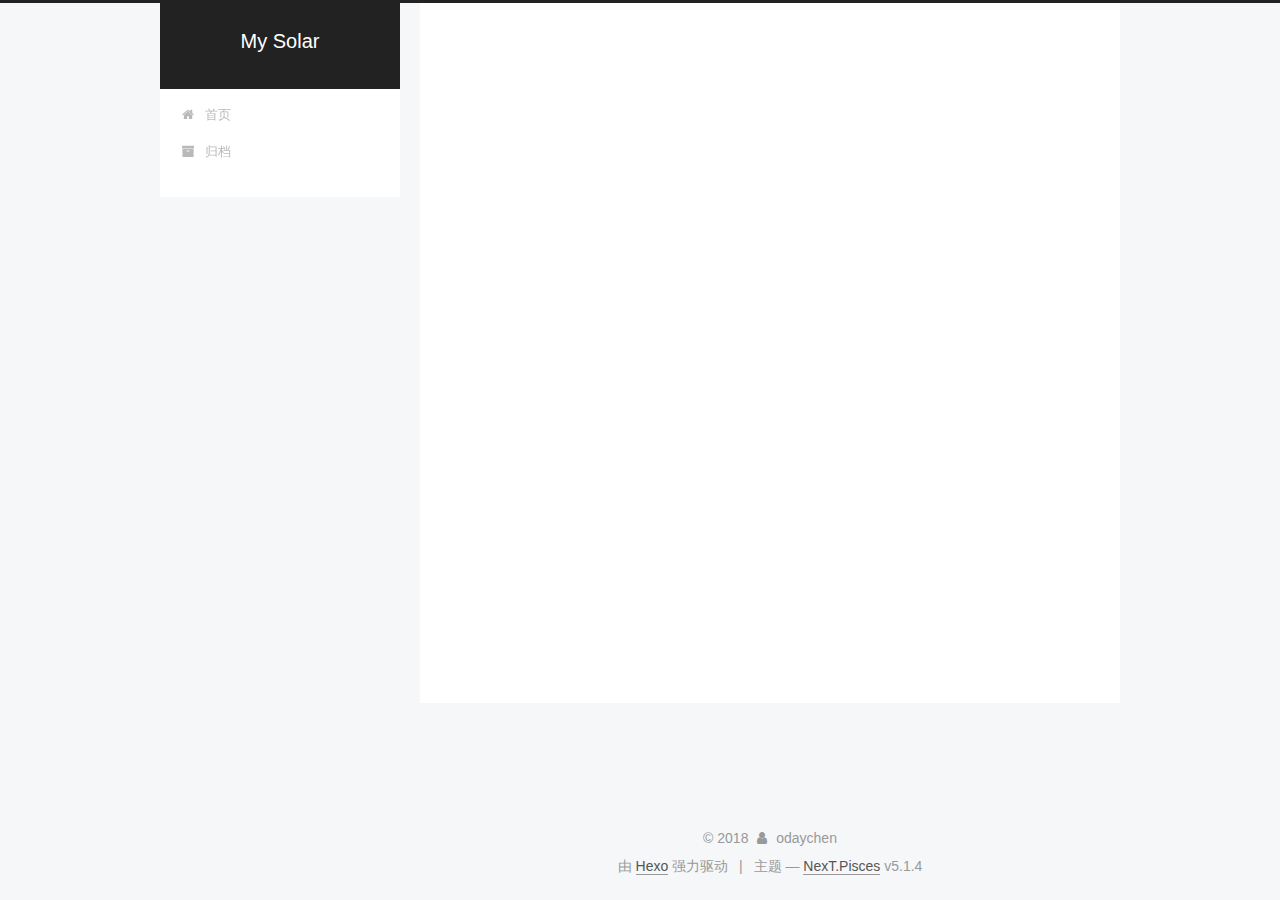
<file: 2018/10/30/hello-my-solar/index.html>
<!DOCTYPE html>



  


<html class="theme-next pisces use-motion" lang="zh-Hans">
<head><meta name="generator" content="Hexo 3.8.0">
  <meta charset="UTF-8">
<meta http-equiv="X-UA-Compatible" content="IE=edge">
<meta name="viewport" content="width=device-width, initial-scale=1, maximum-scale=1">
<meta name="theme-color" content="#222">









<meta http-equiv="Cache-Control" content="no-transform">
<meta http-equiv="Cache-Control" content="no-siteapp">
















  
  
  <link href="/lib/fancybox/source/jquery.fancybox.css?v=2.1.5" rel="stylesheet" type="text/css">







<link href="/lib/font-awesome/css/font-awesome.min.css?v=4.6.2" rel="stylesheet" type="text/css">

<link href="/css/main.css?v=5.1.4" rel="stylesheet" type="text/css">


  <link rel="apple-touch-icon" sizes="180x180" href="/images/apple-touch-icon-next.png?v=5.1.4">


  <link rel="icon" type="image/png" sizes="32x32" href="/images/favicon-32x32-next.png?v=5.1.4">


  <link rel="icon" type="image/png" sizes="16x16" href="/images/favicon-16x16-next.png?v=5.1.4">


  <link rel="mask-icon" href="/images/logo.svg?v=5.1.4" color="#222">





  <meta name="keywords" content="Hexo, NexT">










<meta name="description" content="你好">
<meta property="og:type" content="article">
<meta property="og:title" content="hello,my solar">
<meta property="og:url" content="http://yoursite.com/2018/10/30/hello-my-solar/index.html">
<meta property="og:site_name" content="My Solar">
<meta property="og:description" content="你好">
<meta property="og:locale" content="zh-Hans">
<meta property="og:updated_time" content="2018-10-30T03:51:40.748Z">
<meta name="twitter:card" content="summary">
<meta name="twitter:title" content="hello,my solar">
<meta name="twitter:description" content="你好">



<script type="text/javascript" id="hexo.configurations">
  var NexT = window.NexT || {};
  var CONFIG = {
    root: '/',
    scheme: 'Pisces',
    version: '5.1.4',
    sidebar: {"position":"left","display":"post","offset":12,"b2t":false,"scrollpercent":false,"onmobile":false},
    fancybox: true,
    tabs: true,
    motion: {"enable":true,"async":false,"transition":{"post_block":"fadeIn","post_header":"slideDownIn","post_body":"slideDownIn","coll_header":"slideLeftIn","sidebar":"slideUpIn"}},
    duoshuo: {
      userId: '0',
      author: '博主'
    },
    algolia: {
      applicationID: '',
      apiKey: '',
      indexName: '',
      hits: {"per_page":10},
      labels: {"input_placeholder":"Search for Posts","hits_empty":"We didn't find any results for the search: ${query}","hits_stats":"${hits} results found in ${time} ms"}
    }
  };
</script>



  <link rel="canonical" href="http://yoursite.com/2018/10/30/hello-my-solar/">





  <title>hello,my solar | My Solar</title>
  








</head>

<body itemscope="" itemtype="http://schema.org/WebPage" lang="zh-Hans">

  
  
    
  

  <div class="container sidebar-position-left page-post-detail">
    <div class="headband"></div>

    <header id="header" class="header" itemscope="" itemtype="http://schema.org/WPHeader">
      <div class="header-inner"><div class="site-brand-wrapper">
  <div class="site-meta ">
    

    <div class="custom-logo-site-title">
      <a href="/" class="brand" rel="start">
        <span class="logo-line-before"><i></i></span>
        <span class="site-title">My Solar</span>
        <span class="logo-line-after"><i></i></span>
      </a>
    </div>
      
        <p class="site-subtitle"></p>
      
  </div>

  <div class="site-nav-toggle">
    <button>
      <span class="btn-bar"></span>
      <span class="btn-bar"></span>
      <span class="btn-bar"></span>
    </button>
  </div>
</div>

<nav class="site-nav">
  

  
    <ul id="menu" class="menu">
      
        
        <li class="menu-item menu-item-home">
          <a href="/" rel="section">
            
              <i class="menu-item-icon fa fa-fw fa-home"></i> <br>
            
            首页
          </a>
        </li>
      
        
        <li class="menu-item menu-item-archives">
          <a href="/archives/" rel="section">
            
              <i class="menu-item-icon fa fa-fw fa-archive"></i> <br>
            
            归档
          </a>
        </li>
      

      
    </ul>
  

  
</nav>



 </div>
    </header>

    <main id="main" class="main">
      <div class="main-inner">
        <div class="content-wrap">
          <div id="content" class="content">
            

  <div id="posts" class="posts-expand">
    

  

  
  
  

  <article class="post post-type-normal" itemscope="" itemtype="http://schema.org/Article">
  
  
  
  <div class="post-block">
    <link itemprop="mainEntityOfPage" href="http://yoursite.com/2018/10/30/hello-my-solar/">

    <span hidden itemprop="author" itemscope="" itemtype="http://schema.org/Person">
      <meta itemprop="name" content="odaychen">
      <meta itemprop="description" content="">
      <meta itemprop="image" content="/images/avatar.gif">
    </span>

    <span hidden itemprop="publisher" itemscope="" itemtype="http://schema.org/Organization">
      <meta itemprop="name" content="My Solar">
    </span>

    
      <header class="post-header">

        
        
          <h1 class="post-title" itemprop="name headline">hello,my solar</h1>
        

        <div class="post-meta">
          <span class="post-time">
            
              <span class="post-meta-item-icon">
                <i class="fa fa-calendar-o"></i>
              </span>
              
                <span class="post-meta-item-text">发表于</span>
              
              <time title="创建于" itemprop="dateCreated datePublished" datetime="2018-10-30T11:47:09+08:00">
                2018-10-30
              </time>
            

            

            
          </span>

          

          
            
          

          
          

          

          

          

        </div>
      </header>
    

    
    
    
    <div class="post-body" itemprop="articleBody">

      
      

      
        <p>你好</p>

      
    </div>
    
    
    

    

    

    

    <footer class="post-footer">
      

      
      
      

      
        <div class="post-nav">
          <div class="post-nav-next post-nav-item">
            
          </div>

          <span class="post-nav-divider"></span>

          <div class="post-nav-prev post-nav-item">
            
              <a href="/2018/10/30/love/" rel="prev" title="love">
                love <i class="fa fa-chevron-right"></i>
              </a>
            
          </div>
        </div>
      

      
      
    </footer>
  </div>
  
  
  
  </article>



    <div class="post-spread">
      
    </div>
  </div>


          </div>
          


          

  



        </div>
        
          
  
  <div class="sidebar-toggle">
    <div class="sidebar-toggle-line-wrap">
      <span class="sidebar-toggle-line sidebar-toggle-line-first"></span>
      <span class="sidebar-toggle-line sidebar-toggle-line-middle"></span>
      <span class="sidebar-toggle-line sidebar-toggle-line-last"></span>
    </div>
  </div>

  <aside id="sidebar" class="sidebar">
    
    <div class="sidebar-inner">

      

      

      <section class="site-overview-wrap sidebar-panel sidebar-panel-active">
        <div class="site-overview">
          <div class="site-author motion-element" itemprop="author" itemscope="" itemtype="http://schema.org/Person">
            
              <p class="site-author-name" itemprop="name">odaychen</p>
              <p class="site-description motion-element" itemprop="description"></p>
          </div>

          <nav class="site-state motion-element">

            
              <div class="site-state-item site-state-posts">
              
                <a href="/archives/">
              
                  <span class="site-state-item-count">2</span>
                  <span class="site-state-item-name">日志</span>
                </a>
              </div>
            

            

            
              
              
              <div class="site-state-item site-state-tags">
                
                  <span class="site-state-item-count">1</span>
                  <span class="site-state-item-name">标签</span>
                
              </div>
            

          </nav>

          

          

          
          

          
          

          

        </div>
      </section>

      

      

    </div>
  </aside>


        
      </div>
    </main>

    <footer id="footer" class="footer">
      <div class="footer-inner">
        <div class="copyright">&copy; <span itemprop="copyrightYear">2018</span>
  <span class="with-love">
    <i class="fa fa-user"></i>
  </span>
  <span class="author" itemprop="copyrightHolder">odaychen</span>

  
</div>


  <div class="powered-by">由 <a class="theme-link" target="_blank" href="https://hexo.io">Hexo</a> 强力驱动</div>



  <span class="post-meta-divider">|</span>



  <div class="theme-info">主题 &mdash; <a class="theme-link" target="_blank" href="https://github.com/iissnan/hexo-theme-next">NexT.Pisces</a> v5.1.4</div>




        







        
      </div>
    </footer>

    
      <div class="back-to-top">
        <i class="fa fa-arrow-up"></i>
        
      </div>
    

    

  </div>

  

<script type="text/javascript">
  if (Object.prototype.toString.call(window.Promise) !== '[object Function]') {
    window.Promise = null;
  }
</script>









  












  
  
    <script type="text/javascript" src="/lib/jquery/index.js?v=2.1.3"></script>
  

  
  
    <script type="text/javascript" src="/lib/fastclick/lib/fastclick.min.js?v=1.0.6"></script>
  

  
  
    <script type="text/javascript" src="/lib/jquery_lazyload/jquery.lazyload.js?v=1.9.7"></script>
  

  
  
    <script type="text/javascript" src="/lib/velocity/velocity.min.js?v=1.2.1"></script>
  

  
  
    <script type="text/javascript" src="/lib/velocity/velocity.ui.min.js?v=1.2.1"></script>
  

  
  
    <script type="text/javascript" src="/lib/fancybox/source/jquery.fancybox.pack.js?v=2.1.5"></script>
  


  


  <script type="text/javascript" src="/js/src/utils.js?v=5.1.4"></script>

  <script type="text/javascript" src="/js/src/motion.js?v=5.1.4"></script>



  
  


  <script type="text/javascript" src="/js/src/affix.js?v=5.1.4"></script>

  <script type="text/javascript" src="/js/src/schemes/pisces.js?v=5.1.4"></script>



  
  <script type="text/javascript" src="/js/src/scrollspy.js?v=5.1.4"></script>
<script type="text/javascript" src="/js/src/post-details.js?v=5.1.4"></script>



  


  <script type="text/javascript" src="/js/src/bootstrap.js?v=5.1.4"></script>



  


  




	





  





  












  





  

  

  

  
  

  

  

  

</body>
</html>
</file>
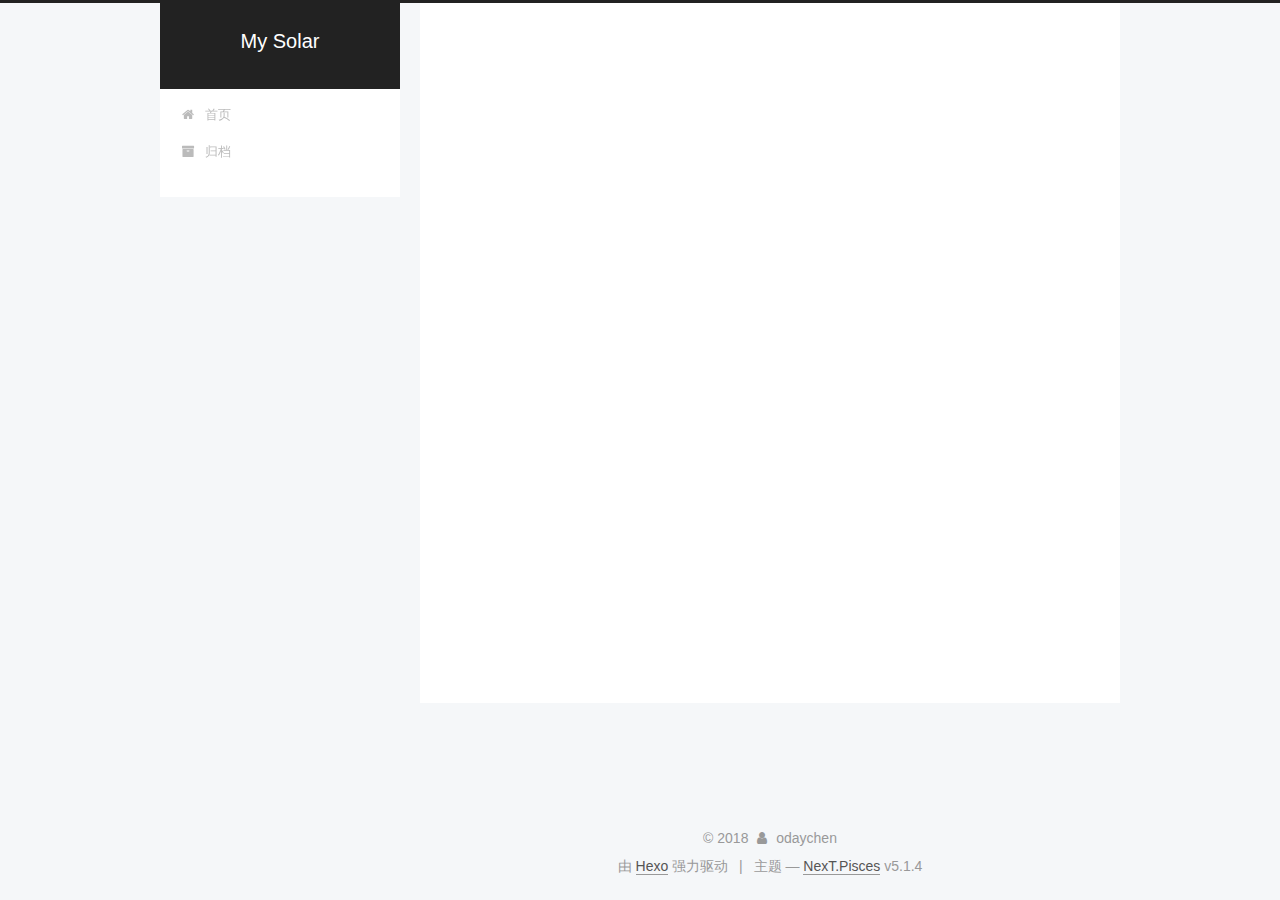
<file: 2018/10/30/love/index.html>
<!DOCTYPE html>



  


<html class="theme-next pisces use-motion" lang="zh-Hans">
<head><meta name="generator" content="Hexo 3.8.0">
  <meta charset="UTF-8">
<meta http-equiv="X-UA-Compatible" content="IE=edge">
<meta name="viewport" content="width=device-width, initial-scale=1, maximum-scale=1">
<meta name="theme-color" content="#222">









<meta http-equiv="Cache-Control" content="no-transform">
<meta http-equiv="Cache-Control" content="no-siteapp">
















  
  
  <link href="/lib/fancybox/source/jquery.fancybox.css?v=2.1.5" rel="stylesheet" type="text/css">







<link href="/lib/font-awesome/css/font-awesome.min.css?v=4.6.2" rel="stylesheet" type="text/css">

<link href="/css/main.css?v=5.1.4" rel="stylesheet" type="text/css">


  <link rel="apple-touch-icon" sizes="180x180" href="/images/apple-touch-icon-next.png?v=5.1.4">


  <link rel="icon" type="image/png" sizes="32x32" href="/images/favicon-32x32-next.png?v=5.1.4">


  <link rel="icon" type="image/png" sizes="16x16" href="/images/favicon-16x16-next.png?v=5.1.4">


  <link rel="mask-icon" href="/images/logo.svg?v=5.1.4" color="#222">





  <meta name="keywords" content="love,">










<meta name="description" content="爱理不理">
<meta name="keywords" content="love">
<meta property="og:type" content="article">
<meta property="og:title" content="love">
<meta property="og:url" content="http://yoursite.com/2018/10/30/love/index.html">
<meta property="og:site_name" content="My Solar">
<meta property="og:description" content="爱理不理">
<meta property="og:locale" content="zh-Hans">
<meta property="og:updated_time" content="2018-10-30T06:51:09.849Z">
<meta name="twitter:card" content="summary">
<meta name="twitter:title" content="love">
<meta name="twitter:description" content="爱理不理">



<script type="text/javascript" id="hexo.configurations">
  var NexT = window.NexT || {};
  var CONFIG = {
    root: '/',
    scheme: 'Pisces',
    version: '5.1.4',
    sidebar: {"position":"left","display":"post","offset":12,"b2t":false,"scrollpercent":false,"onmobile":false},
    fancybox: true,
    tabs: true,
    motion: {"enable":true,"async":false,"transition":{"post_block":"fadeIn","post_header":"slideDownIn","post_body":"slideDownIn","coll_header":"slideLeftIn","sidebar":"slideUpIn"}},
    duoshuo: {
      userId: '0',
      author: '博主'
    },
    algolia: {
      applicationID: '',
      apiKey: '',
      indexName: '',
      hits: {"per_page":10},
      labels: {"input_placeholder":"Search for Posts","hits_empty":"We didn't find any results for the search: ${query}","hits_stats":"${hits} results found in ${time} ms"}
    }
  };
</script>



  <link rel="canonical" href="http://yoursite.com/2018/10/30/love/">





  <title>love | My Solar</title>
  








</head>

<body itemscope="" itemtype="http://schema.org/WebPage" lang="zh-Hans">

  
  
    
  

  <div class="container sidebar-position-left page-post-detail">
    <div class="headband"></div>

    <header id="header" class="header" itemscope="" itemtype="http://schema.org/WPHeader">
      <div class="header-inner"><div class="site-brand-wrapper">
  <div class="site-meta ">
    

    <div class="custom-logo-site-title">
      <a href="/" class="brand" rel="start">
        <span class="logo-line-before"><i></i></span>
        <span class="site-title">My Solar</span>
        <span class="logo-line-after"><i></i></span>
      </a>
    </div>
      
        <p class="site-subtitle"></p>
      
  </div>

  <div class="site-nav-toggle">
    <button>
      <span class="btn-bar"></span>
      <span class="btn-bar"></span>
      <span class="btn-bar"></span>
    </button>
  </div>
</div>

<nav class="site-nav">
  

  
    <ul id="menu" class="menu">
      
        
        <li class="menu-item menu-item-home">
          <a href="/" rel="section">
            
              <i class="menu-item-icon fa fa-fw fa-home"></i> <br>
            
            首页
          </a>
        </li>
      
        
        <li class="menu-item menu-item-archives">
          <a href="/archives/" rel="section">
            
              <i class="menu-item-icon fa fa-fw fa-archive"></i> <br>
            
            归档
          </a>
        </li>
      

      
    </ul>
  

  
</nav>



 </div>
    </header>

    <main id="main" class="main">
      <div class="main-inner">
        <div class="content-wrap">
          <div id="content" class="content">
            

  <div id="posts" class="posts-expand">
    

  

  
  
  

  <article class="post post-type-normal" itemscope="" itemtype="http://schema.org/Article">
  
  
  
  <div class="post-block">
    <link itemprop="mainEntityOfPage" href="http://yoursite.com/2018/10/30/love/">

    <span hidden itemprop="author" itemscope="" itemtype="http://schema.org/Person">
      <meta itemprop="name" content="odaychen">
      <meta itemprop="description" content="">
      <meta itemprop="image" content="/images/avatar.gif">
    </span>

    <span hidden itemprop="publisher" itemscope="" itemtype="http://schema.org/Organization">
      <meta itemprop="name" content="My Solar">
    </span>

    
      <header class="post-header">

        
        
          <h1 class="post-title" itemprop="name headline">love</h1>
        

        <div class="post-meta">
          <span class="post-time">
            
              <span class="post-meta-item-icon">
                <i class="fa fa-calendar-o"></i>
              </span>
              
                <span class="post-meta-item-text">发表于</span>
              
              <time title="创建于" itemprop="dateCreated datePublished" datetime="2018-10-30T14:48:50+08:00">
                2018-10-30
              </time>
            

            

            
          </span>

          

          
            
          

          
          

          

          

          

        </div>
      </header>
    

    
    
    
    <div class="post-body" itemprop="articleBody">

      
      

      
        <p>爱理不理</p>

      
    </div>
    
    
    

    

    

    

    <footer class="post-footer">
      
        <div class="post-tags">
          
            <a href="/tags/love/" rel="tag"># love</a>
          
        </div>
      

      
      
      

      
        <div class="post-nav">
          <div class="post-nav-next post-nav-item">
            
              <a href="/2018/10/30/hello-my-solar/" rel="next" title="hello,my solar">
                <i class="fa fa-chevron-left"></i> hello,my solar
              </a>
            
          </div>

          <span class="post-nav-divider"></span>

          <div class="post-nav-prev post-nav-item">
            
          </div>
        </div>
      

      
      
    </footer>
  </div>
  
  
  
  </article>



    <div class="post-spread">
      
    </div>
  </div>


          </div>
          


          

  



        </div>
        
          
  
  <div class="sidebar-toggle">
    <div class="sidebar-toggle-line-wrap">
      <span class="sidebar-toggle-line sidebar-toggle-line-first"></span>
      <span class="sidebar-toggle-line sidebar-toggle-line-middle"></span>
      <span class="sidebar-toggle-line sidebar-toggle-line-last"></span>
    </div>
  </div>

  <aside id="sidebar" class="sidebar">
    
    <div class="sidebar-inner">

      

      

      <section class="site-overview-wrap sidebar-panel sidebar-panel-active">
        <div class="site-overview">
          <div class="site-author motion-element" itemprop="author" itemscope="" itemtype="http://schema.org/Person">
            
              <p class="site-author-name" itemprop="name">odaychen</p>
              <p class="site-description motion-element" itemprop="description"></p>
          </div>

          <nav class="site-state motion-element">

            
              <div class="site-state-item site-state-posts">
              
                <a href="/archives/">
              
                  <span class="site-state-item-count">2</span>
                  <span class="site-state-item-name">日志</span>
                </a>
              </div>
            

            

            
              
              
              <div class="site-state-item site-state-tags">
                
                  <span class="site-state-item-count">1</span>
                  <span class="site-state-item-name">标签</span>
                
              </div>
            

          </nav>

          

          

          
          

          
          

          

        </div>
      </section>

      

      

    </div>
  </aside>


        
      </div>
    </main>

    <footer id="footer" class="footer">
      <div class="footer-inner">
        <div class="copyright">&copy; <span itemprop="copyrightYear">2018</span>
  <span class="with-love">
    <i class="fa fa-user"></i>
  </span>
  <span class="author" itemprop="copyrightHolder">odaychen</span>

  
</div>


  <div class="powered-by">由 <a class="theme-link" target="_blank" href="https://hexo.io">Hexo</a> 强力驱动</div>



  <span class="post-meta-divider">|</span>



  <div class="theme-info">主题 &mdash; <a class="theme-link" target="_blank" href="https://github.com/iissnan/hexo-theme-next">NexT.Pisces</a> v5.1.4</div>




        







        
      </div>
    </footer>

    
      <div class="back-to-top">
        <i class="fa fa-arrow-up"></i>
        
      </div>
    

    

  </div>

  

<script type="text/javascript">
  if (Object.prototype.toString.call(window.Promise) !== '[object Function]') {
    window.Promise = null;
  }
</script>









  












  
  
    <script type="text/javascript" src="/lib/jquery/index.js?v=2.1.3"></script>
  

  
  
    <script type="text/javascript" src="/lib/fastclick/lib/fastclick.min.js?v=1.0.6"></script>
  

  
  
    <script type="text/javascript" src="/lib/jquery_lazyload/jquery.lazyload.js?v=1.9.7"></script>
  

  
  
    <script type="text/javascript" src="/lib/velocity/velocity.min.js?v=1.2.1"></script>
  

  
  
    <script type="text/javascript" src="/lib/velocity/velocity.ui.min.js?v=1.2.1"></script>
  

  
  
    <script type="text/javascript" src="/lib/fancybox/source/jquery.fancybox.pack.js?v=2.1.5"></script>
  


  


  <script type="text/javascript" src="/js/src/utils.js?v=5.1.4"></script>

  <script type="text/javascript" src="/js/src/motion.js?v=5.1.4"></script>



  
  


  <script type="text/javascript" src="/js/src/affix.js?v=5.1.4"></script>

  <script type="text/javascript" src="/js/src/schemes/pisces.js?v=5.1.4"></script>



  
  <script type="text/javascript" src="/js/src/scrollspy.js?v=5.1.4"></script>
<script type="text/javascript" src="/js/src/post-details.js?v=5.1.4"></script>



  


  <script type="text/javascript" src="/js/src/bootstrap.js?v=5.1.4"></script>



  


  




	





  





  












  





  

  

  

  
  

  

  

  

</body>
</html>
</file>
<file: css/main.css>
/* normalize.css v3.0.2 | MIT License | git.io/normalize */
html {
  font-family: sans-serif; /* 1 */
  -ms-text-size-adjust: 100%; /* 2 */
  -webkit-text-size-adjust: 100%; /* 2 */
}
body {
  margin: 0;
}
article,
aside,
details,
figcaption,
figure,
footer,
header,
hgroup,
main,
menu,
nav,
section,
summary {
  display: block;
}
audio,
canvas,
progress,
video {
  display: inline-block; /* 1 */
  vertical-align: baseline; /* 2 */
}
audio:not([controls]) {
  display: none;
  height: 0;
}
[hidden],
template {
  display: none;
}
a {
  background-color: transparent;
}
a:active,
a:hover {
  outline: 0;
}
abbr[title] {
  border-bottom: 1px dotted;
}
b,
strong {
  font-weight: bold;
}
dfn {
  font-style: italic;
}
h1 {
  font-size: 2em;
  margin: 0.67em 0;
}
mark {
  background: #ff0;
  color: #000;
}
small {
  font-size: 80%;
}
sub,
sup {
  font-size: 75%;
  line-height: 0;
  position: relative;
  vertical-align: baseline;
}
sup {
  top: -0.5em;
}
sub {
  bottom: -0.25em;
}
img {
  border: 0;
}
svg:not(:root) {
  overflow: hidden;
}
figure {
  margin: 1em 40px;
}
hr {
  -moz-box-sizing: content-box;
  box-sizing: content-box;
  height: 0;
}
pre {
  overflow: auto;
}
code,
kbd,
pre,
samp {
  font-family: monospace, monospace;
  font-size: 1em;
}
button,
input,
optgroup,
select,
textarea {
  color: inherit; /* 1 */
  font: inherit; /* 2 */
  margin: 0; /* 3 */
}
button {
  overflow: visible;
}
button,
select {
  text-transform: none;
}
button,
html input[type="button"],
input[type="reset"],
input[type="submit"] {
  -webkit-appearance: button; /* 2 */
  cursor: pointer; /* 3 */
}
button[disabled],
html input[disabled] {
  cursor: default;
}
button::-moz-focus-inner,
input::-moz-focus-inner {
  border: 0;
  padding: 0;
}
input {
  line-height: normal;
}
input[type="checkbox"],
input[type="radio"] {
  box-sizing: border-box; /* 1 */
  padding: 0; /* 2 */
}
input[type="number"]::-webkit-inner-spin-button,
input[type="number"]::-webkit-outer-spin-button {
  height: auto;
}
input[type="search"] {
  -webkit-appearance: textfield; /* 1 */
  -moz-box-sizing: content-box;
  -webkit-box-sizing: content-box; /* 2 */
  box-sizing: content-box;
}
input[type="search"]::-webkit-search-cancel-button,
input[type="search"]::-webkit-search-decoration {
  -webkit-appearance: none;
}
fieldset {
  border: 1px solid #c0c0c0;
  margin: 0 2px;
  padding: 0.35em 0.625em 0.75em;
}
legend {
  border: 0; /* 1 */
  padding: 0; /* 2 */
}
textarea {
  overflow: auto;
}
optgroup {
  font-weight: bold;
}
table {
  border-collapse: collapse;
  border-spacing: 0;
}
td,
th {
  padding: 0;
}
::selection {
  background: #262a30;
  color: #fff;
}
body {
  position: relative;
  font-family: 'Lato', "PingFang SC", "Microsoft YaHei", sans-serif;
  font-size: 14px;
  line-height: 2;
  color: #555;
  background: #f5f7f9;
}
@media (max-width: 767px) {
  body {
    padding-right: 0 !important;
  }
}
@media (min-width: 768px) and (max-width: 991px) {
  body {
    padding-right: 0 !important;
  }
}
@media (min-width: 1600px) {
  body {
    font-size: 16px;
  }
}
h1,
h2,
h3,
h4,
h5,
h6 {
  margin: 0;
  padding: 0;
  font-weight: bold;
  line-height: 1.5;
  font-family: 'Lato', "PingFang SC", "Microsoft YaHei", sans-serif;
}
h2,
h3,
h4,
h5,
h6 {
  margin: 20px 0 15px;
}
h1 {
  font-size: 22px;
}
@media (max-width: 767px) {
  h1 {
    font-size: 18px;
  }
}
h2 {
  font-size: 20px;
}
@media (max-width: 767px) {
  h2 {
    font-size: 16px;
  }
}
h3 {
  font-size: 18px;
}
@media (max-width: 767px) {
  h3 {
    font-size: 14px;
  }
}
h4 {
  font-size: 16px;
}
@media (max-width: 767px) {
  h4 {
    font-size: 12px;
  }
}
h5 {
  font-size: 14px;
}
@media (max-width: 767px) {
  h5 {
    font-size: 10px;
  }
}
h6 {
  font-size: 12px;
}
@media (max-width: 767px) {
  h6 {
    font-size: 8px;
  }
}
p {
  margin: 0 0 20px 0;
}
a {
  color: #555;
  text-decoration: none;
  outline: none;
  border-bottom: 1px solid #999;
  word-wrap: break-word;
}
a:hover {
  color: #222;
  border-bottom-color: #222;
}
blockquote {
  margin: 0;
  padding: 0;
}
img {
  display: block;
  margin: auto;
  max-width: 100%;
  height: auto;
}
hr {
  margin: 40px 0;
  height: 3px;
  border: none;
  background-color: #ddd;
  background-image: repeating-linear-gradient(-45deg, #fff, #fff 4px, transparent 4px, transparent 8px);
}
blockquote {
  padding: 0 15px;
  color: #666;
  border-left: 4px solid #ddd;
}
blockquote cite::before {
  content: "-";
  padding: 0 5px;
}
dt {
  font-weight: 700;
}
dd {
  margin: 0;
  padding: 0;
}
kbd {
  border: 1px solid #ccc;
  border-radius: 0.2em;
  box-shadow: 0.1em 0.1em 0.2em rgba(0,0,0,0.1);
  background-color: #f9f9f9;
  font-family: inherit;
  background-image: -webkit-linear-gradient(top, #eee, #fff, #eee);
  padding: 0.1em 0.3em;
  white-space: nowrap;
}
.text-left {
  text-align: left;
}
.text-center {
  text-align: center;
}
.text-right {
  text-align: right;
}
.text-justify {
  text-align: justify;
}
.text-nowrap {
  white-space: nowrap;
}
.text-lowercase {
  text-transform: lowercase;
}
.text-uppercase {
  text-transform: uppercase;
}
.text-capitalize {
  text-transform: capitalize;
}
.center-block {
  display: block;
  margin-left: auto;
  margin-right: auto;
}
.clearfix:before,
.clearfix:after {
  content: " ";
  display: table;
}
.clearfix:after {
  clear: both;
}
.pullquote {
  width: 45%;
}
.pullquote.left {
  float: left;
  margin-left: 5px;
  margin-right: 10px;
}
.pullquote.right {
  float: right;
  margin-left: 10px;
  margin-right: 5px;
}
.affix.affix.affix {
  position: fixed;
}
.translation {
  margin-top: -20px;
  font-size: 14px;
  color: #999;
}
.scrollbar-measure {
  width: 100px;
  height: 100px;
  overflow: scroll;
  position: absolute;
  top: -9999px;
}
.use-motion .motion-element {
  opacity: 0;
}
table {
  margin: 20px 0;
  width: 100%;
  border-collapse: collapse;
  border-spacing: 0;
  border: 1px solid #ddd;
  font-size: 14px;
  table-layout: fixed;
  word-wrap: break-all;
}
table>tbody>tr:nth-of-type(odd) {
  background-color: #f9f9f9;
}
table>tbody>tr:hover {
  background-color: #f5f5f5;
}
caption,
th,
td {
  padding: 8px;
  text-align: left;
  vertical-align: middle;
  font-weight: normal;
}
th,
td {
  border-bottom: 3px solid #ddd;
  border-right: 1px solid #eee;
}
th {
  padding-bottom: 10px;
  font-weight: 700;
}
td {
  border-bottom-width: 1px;
}
html,
body {
  height: 100%;
}
.container {
  position: relative;
  min-height: 100%;
}
.header-inner {
  margin: 0 auto;
  padding: 100px 0 70px;
  width: 700px;
}
@media (min-width: 1600px) {
  .container .header-inner {
    width: 900px;
  }
}
.main {
  padding-bottom: 150px;
}
.main-inner {
  margin: 0 auto;
  width: 700px;
}
@media (min-width: 1600px) {
  .container .main-inner {
    width: 900px;
  }
}
.footer {
  position: absolute;
  left: 0;
  bottom: 0;
  width: 100%;
  min-height: 50px;
}
.footer-inner {
  box-sizing: border-box;
  margin: 20px auto;
  width: 700px;
}
@media (min-width: 1600px) {
  .container .footer-inner {
    width: 900px;
  }
}
pre,
.highlight {
  overflow: auto;
  margin: 20px 0;
  padding: 0;
  font-size: 13px;
  color: #4d4d4c;
  background: #f7f7f7;
  line-height: 1.6;
}
pre,
code {
  font-family: consolas, Menlo, "PingFang SC", "Microsoft YaHei", monospace;
}
code {
  padding: 2px 4px;
  word-wrap: break-word;
  color: #555;
  background: #eee;
  border-radius: 3px;
  font-size: 13px;
}
pre {
  padding: 10px;
}
pre code {
  padding: 0;
  color: #4d4d4c;
  background: none;
  text-shadow: none;
}
.highlight {
  border-radius: 1px;
}
.highlight pre {
  border: none;
  margin: 0;
  padding: 10px 0;
}
.highlight table {
  margin: 0;
  width: auto;
  border: none;
}
.highlight td {
  border: none;
  padding: 0;
}
.highlight figcaption {
  font-size: 1em;
  color: #4d4d4c;
  line-height: 1em;
  margin-bottom: 1em;
}
.highlight figcaption:before,
.highlight figcaption:after {
  content: " ";
  display: table;
}
.highlight figcaption:after {
  clear: both;
}
.highlight figcaption a {
  float: right;
  color: #4d4d4c;
}
.highlight figcaption a:hover {
  border-bottom-color: #4d4d4c;
}
.highlight .gutter pre {
  padding-left: 10px;
  padding-right: 10px;
  color: #869194;
  text-align: right;
  background-color: #eff2f3;
}
.highlight .code pre {
  width: 100%;
  padding-left: 10px;
  padding-right: 10px;
  background-color: #f7f7f7;
}
.highlight .line {
  height: 20px;
}
.gutter {
  -webkit-user-select: none;
  -moz-user-select: none;
  -ms-user-select: none;
  user-select: none;
}
.gist table {
  width: auto;
}
.gist table td {
  border: none;
}
pre .deletion {
  background: #fdd;
}
pre .addition {
  background: #dfd;
}
pre .meta {
  color: #8959a8;
}
pre .comment {
  color: #8e908c;
}
pre .variable,
pre .attribute,
pre .tag,
pre .regexp,
pre .ruby .constant,
pre .xml .tag .title,
pre .xml .pi,
pre .xml .doctype,
pre .html .doctype,
pre .css .id,
pre .css .class,
pre .css .pseudo {
  color: #c82829;
}
pre .number,
pre .preprocessor,
pre .built_in,
pre .literal,
pre .params,
pre .constant,
pre .command {
  color: #f5871f;
}
pre .ruby .class .title,
pre .css .rules .attribute,
pre .string,
pre .value,
pre .inheritance,
pre .header,
pre .ruby .symbol,
pre .xml .cdata,
pre .special,
pre .number,
pre .formula {
  color: #718c00;
}
pre .title,
pre .css .hexcolor {
  color: #3e999f;
}
pre .function,
pre .python .decorator,
pre .python .title,
pre .ruby .function .title,
pre .ruby .title .keyword,
pre .perl .sub,
pre .javascript .title,
pre .coffeescript .title {
  color: #4271ae;
}
pre .keyword,
pre .javascript .function {
  color: #8959a8;
}
.full-image.full-image.full-image.full-image {
  border: none;
  max-width: 100%;
  width: auto;
  margin: 20px auto 25px;
}
@media (min-width: 992px) {
  .full-image.full-image.full-image.full-image {
    max-width: none;
    width: 118%;
    margin: 0 -9%;
  }
}
.blockquote-center,
.page-home .post-type-quote blockquote,
.page-post-detail .post-type-quote blockquote {
  position: relative;
  margin: 40px 0;
  padding: 0;
  border-left: none;
  text-align: center;
}
.blockquote-center::before,
.page-home .post-type-quote blockquote::before,
.page-post-detail .post-type-quote blockquote::before,
.blockquote-center::after,
.page-home .post-type-quote blockquote::after,
.page-post-detail .post-type-quote blockquote::after {
  position: absolute;
  content: ' ';
  display: block;
  width: 100%;
  height: 24px;
  opacity: 0.2;
  background-repeat: no-repeat;
  background-position: 0 -6px;
  background-size: 22px 22px;
}
.blockquote-center::before,
.page-home .post-type-quote blockquote::before,
.page-post-detail .post-type-quote blockquote::before {
  top: -20px;
  background-image: url("../images/quote-l.svg");
  border-top: 1px solid #ccc;
}
.blockquote-center::after,
.page-home .post-type-quote blockquote::after,
.page-post-detail .post-type-quote blockquote::after {
  bottom: -20px;
  background-image: url("../images/quote-r.svg");
  border-bottom: 1px solid #ccc;
  background-position: 100% 8px;
}
.blockquote-center p,
.page-home .post-type-quote blockquote p,
.page-post-detail .post-type-quote blockquote p,
.blockquote-center div,
.page-home .post-type-quote blockquote div,
.page-post-detail .post-type-quote blockquote div {
  text-align: center;
}
.post .post-body .group-picture img {
  box-sizing: border-box;
  padding: 0 3px;
  border: none;
}
.post .group-picture-row {
  overflow: hidden;
  margin-top: 6px;
}
.post .group-picture-row:first-child {
  margin-top: 0;
}
.post .group-picture-column {
  float: left;
}
.page-post-detail .post-body .group-picture-column {
  float: none;
  margin-top: 10px;
  width: auto !important;
}
.page-post-detail .post-body .group-picture-column img {
  margin: 0 auto;
}
.page-archive .group-picture-container {
  overflow: hidden;
}
.page-archive .group-picture-row {
  float: left;
}
.page-archive .group-picture-row:first-child {
  margin-top: 6px;
}
.page-archive .group-picture-column {
  max-width: 150px;
  max-height: 150px;
}
.post-body .note {
  position: relative;
  padding: 15px;
  margin-bottom: 20px;
  border: 1px solid #eee;
  border-left-width: 5px;
  border-radius: 3px;
}
.post-body .note h2,
.post-body .note h3,
.post-body .note h4,
.post-body .note h5,
.post-body .note h6 {
  margin-top: 0;
  margin-bottom: 0;
  border-bottom: initial;
  padding-top: 0 !important;
}
.post-body .note p:first-child,
.post-body .note ul:first-child,
.post-body .note ol:first-child,
.post-body .note table:first-child,
.post-body .note pre:first-child,
.post-body .note blockquote:first-child {
  margin-top: 0;
}
.post-body .note p:last-child,
.post-body .note ul:last-child,
.post-body .note ol:last-child,
.post-body .note table:last-child,
.post-body .note pre:last-child,
.post-body .note blockquote:last-child {
  margin-bottom: 0;
}
.post-body .note.default {
  border-left-color: #777;
}
.post-body .note.default h2,
.post-body .note.default h3,
.post-body .note.default h4,
.post-body .note.default h5,
.post-body .note.default h6 {
  color: #777;
}
.post-body .note.primary {
  border-left-color: #6f42c1;
}
.post-body .note.primary h2,
.post-body .note.primary h3,
.post-body .note.primary h4,
.post-body .note.primary h5,
.post-body .note.primary h6 {
  color: #6f42c1;
}
.post-body .note.info {
  border-left-color: #428bca;
}
.post-body .note.info h2,
.post-body .note.info h3,
.post-body .note.info h4,
.post-body .note.info h5,
.post-body .note.info h6 {
  color: #428bca;
}
.post-body .note.success {
  border-left-color: #5cb85c;
}
.post-body .note.success h2,
.post-body .note.success h3,
.post-body .note.success h4,
.post-body .note.success h5,
.post-body .note.success h6 {
  color: #5cb85c;
}
.post-body .note.warning {
  border-left-color: #f0ad4e;
}
.post-body .note.warning h2,
.post-body .note.warning h3,
.post-body .note.warning h4,
.post-body .note.warning h5,
.post-body .note.warning h6 {
  color: #f0ad4e;
}
.post-body .note.danger {
  border-left-color: #d9534f;
}
.post-body .note.danger h2,
.post-body .note.danger h3,
.post-body .note.danger h4,
.post-body .note.danger h5,
.post-body .note.danger h6 {
  color: #d9534f;
}
.post-body .label {
  display: inline;
  padding: 0 2px;
  white-space: nowrap;
}
.post-body .label.default {
  background-color: #f0f0f0;
}
.post-body .label.primary {
  background-color: #efe6f7;
}
.post-body .label.info {
  background-color: #e5f2f8;
}
.post-body .label.success {
  background-color: #e7f4e9;
}
.post-body .label.warning {
  background-color: #fcf6e1;
}
.post-body .label.danger {
  background-color: #fae8eb;
}
.post-body .tabs {
  position: relative;
  display: block;
  margin-bottom: 20px;
  padding-top: 10px;
}
.post-body .tabs ul.nav-tabs {
  margin: 0;
  padding: 0;
  display: flex;
  margin-bottom: -1px;
}
@media (max-width: 413px) {
  .post-body .tabs ul.nav-tabs {
    display: block;
    margin-bottom: 5px;
  }
}
.post-body .tabs ul.nav-tabs li.tab {
  list-style-type: none !important;
  margin: 0 0.25em 0 0;
  border-top: 3px solid transparent;
  border-left: 1px solid transparent;
  border-right: 1px solid transparent;
}
@media (max-width: 413px) {
  .post-body .tabs ul.nav-tabs li.tab {
    margin: initial;
    border-top: 1px solid transparent;
    border-left: 3px solid transparent;
    border-right: 1px solid transparent;
    border-bottom: 1px solid transparent;
  }
}
.post-body .tabs ul.nav-tabs li.tab a {
  outline: 0;
  border-bottom: initial;
  display: block;
  line-height: 1.8em;
  padding: 0.25em 0.75em;
  transition-duration: 0.2s;
  transition-timing-function: ease-out;
  transition-delay: 0s;
}
.post-body .tabs ul.nav-tabs li.tab a i {
  width: 1.285714285714286em;
}
.post-body .tabs ul.nav-tabs li.tab.active {
  border-top: 3px solid #fc6423;
  border-left: 1px solid #ddd;
  border-right: 1px solid #ddd;
  background-color: #fff;
}
@media (max-width: 413px) {
  .post-body .tabs ul.nav-tabs li.tab.active {
    border-top: 1px solid #ddd;
    border-left: 3px solid #fc6423;
    border-right: 1px solid #ddd;
    border-bottom: 1px solid #ddd;
  }
}
.post-body .tabs ul.nav-tabs li.tab.active a {
  cursor: default;
  color: #555;
}
.post-body .tabs .tab-content {
  background-color: #fff;
}
.post-body .tabs .tab-content .tab-pane {
  border: 1px solid #ddd;
  padding: 20px 20px 0 20px;
}
.post-body .tabs .tab-content .tab-pane:not(.active) {
  display: none !important;
}
.post-body .tabs .tab-content .tab-pane.active {
  display: block !important;
}
.btn {
  display: inline-block;
  padding: 0 20px;
  font-size: 14px;
  color: #555;
  background: #fff;
  border: 2px solid #555;
  text-decoration: none;
  border-radius: 2px;
  transition-property: background-color;
  transition-duration: 0.2s;
  transition-timing-function: ease-in-out;
  transition-delay: 0s;
  line-height: 2;
}
.btn:hover {
  border-color: #222;
  color: #fff;
  background: #222;
}
.btn +.btn {
  margin: 0 0 8px 8px;
}
.btn .fa-fw {
  width: 1.285714285714286em;
  text-align: left;
}
.btn-bar {
  display: block;
  width: 22px;
  height: 2px;
  background: #555;
  border-radius: 1px;
}
.btn-bar+.btn-bar {
  margin-top: 4px;
}
.pagination {
  margin: 120px 0 40px;
  text-align: center;
  border-top: 1px solid #eee;
}
.page-number-basic,
.pagination .prev,
.pagination .next,
.pagination .page-number,
.pagination .space {
  display: inline-block;
  position: relative;
  top: -1px;
  margin: 0 10px;
  padding: 0 11px;
}
@media (max-width: 767px) {
  .page-number-basic,
  .pagination .prev,
  .pagination .next,
  .pagination .page-number,
  .pagination .space {
    margin: 0 5px;
  }
}
.pagination .prev,
.pagination .next,
.pagination .page-number {
  border-bottom: 0;
  border-top: 1px solid #eee;
  transition-property: border-color;
  transition-duration: 0.2s;
  transition-timing-function: ease-in-out;
  transition-delay: 0s;
}
.pagination .prev:hover,
.pagination .next:hover,
.pagination .page-number:hover {
  border-top-color: #222;
}
.pagination .space {
  padding: 0;
  margin: 0;
}
.pagination .prev {
  margin-left: 0;
}
.pagination .next {
  margin-right: 0;
}
.pagination .page-number.current {
  color: #fff;
  background: #ccc;
  border-top-color: #ccc;
}
@media (max-width: 767px) {
  .pagination {
    border-top: none;
  }
  .pagination .prev,
  .pagination .next,
  .pagination .page-number {
    margin-bottom: 10px;
    border-top: 0;
    border-bottom: 1px solid #eee;
    padding: 0 10px;
  }
  .pagination .prev:hover,
  .pagination .next:hover,
  .pagination .page-number:hover {
    border-bottom-color: #222;
  }
}
.comments {
  margin: 60px 20px 0;
}
.tag-cloud {
  text-align: center;
}
.tag-cloud a {
  display: inline-block;
  margin: 10px;
}
.back-to-top {
  box-sizing: border-box;
  position: fixed;
  bottom: -100px;
  right: 30px;
  z-index: 1050;
  padding: 0 6px;
  width: 24px;
  background: #222;
  font-size: 12px;
  opacity: 0.6;
  color: #fff;
  cursor: pointer;
  text-align: center;
  -webkit-transform: translateZ(0);
  transition-property: bottom;
  transition-duration: 0.2s;
  transition-timing-function: ease-in-out;
  transition-delay: 0s;
}
@media (min-width: 768px) and (max-width: 991px) {
  .back-to-top {
    display: none !important;
  }
}
@media (max-width: 767px) {
  .back-to-top {
    display: none !important;
  }
}
.back-to-top.back-to-top-on {
  bottom: 30px;
}
.header {
  background: transparent;
}
.header-inner {
  position: relative;
}
.headband {
  height: 3px;
  background: #222;
}
.site-meta {
  margin: 0;
  text-align: center;
}
@media (max-width: 767px) {
  .site-meta {
    text-align: center;
  }
}
.brand {
  position: relative;
  display: inline-block;
  padding: 0 40px;
  color: #fff;
  background: #222;
  border-bottom: none;
}
.brand:hover {
  color: #fff;
}
.logo {
  display: inline-block;
  margin-right: 5px;
  line-height: 36px;
  vertical-align: top;
}
.site-title {
  display: inline-block;
  vertical-align: top;
  line-height: 36px;
  font-size: 20px;
  font-weight: normal;
  font-family: 'Lato', "PingFang SC", "Microsoft YaHei", sans-serif;
}
.site-subtitle {
  margin-top: 10px;
  font-size: 13px;
  color: #ddd;
}
.use-motion .brand {
  opacity: 0;
}
.use-motion .logo,
.use-motion .site-title,
.use-motion .site-subtitle {
  opacity: 0;
  position: relative;
  top: -10px;
}
.site-nav-toggle {
  display: none;
  position: absolute;
  top: 10px;
  left: 10px;
}
@media (max-width: 767px) {
  .site-nav-toggle {
    display: block;
  }
}
.site-nav-toggle button {
  margin-top: 2px;
  padding: 9px 10px;
  background: transparent;
  border: none;
}
@media (max-width: 767px) {
  .site-nav {
    display: none;
    margin: 0 -10px;
    padding: 0 10px;
    clear: both;
    border-top: 1px solid #ddd;
  }
}
@media (min-width: 768px) and (max-width: 991px) {
  .site-nav {
    display: block !important;
  }
}
@media (min-width: 992px) {
  .site-nav {
    display: block !important;
  }
}
.menu {
  margin-top: 20px;
  padding-left: 0;
  text-align: center;
}
.menu .menu-item {
  display: inline-block;
  margin: 0 10px;
  list-style: none;
}
@media screen and (max-width: 767px) {
  .menu .menu-item {
    margin-top: 10px;
  }
}
.menu .menu-item a {
  display: block;
  font-size: 13px;
  line-height: inherit;
  border-bottom: 1px solid transparent;
  transition-property: border-color;
  transition-duration: 0.2s;
  transition-timing-function: ease-in-out;
  transition-delay: 0s;
}
.menu .menu-item a:hover,
.menu-item-active a {
  border-bottom-color: #222;
}
.menu .menu-item .fa {
  margin-right: 5px;
}
.use-motion .menu-item {
  opacity: 0;
}
.post-body {
  font-family: 'Lato', "PingFang SC", "Microsoft YaHei", sans-serif;
}
@media (max-width: 767px) {
  .post-body {
    word-break: break-word;
  }
}
.post-body .fancybox img {
  display: block !important;
  margin: 0 auto;
  cursor: pointer;
  cursor: zoom-in;
  cursor: -webkit-zoom-in;
}
.post-body .image-caption,
.post-body .figure .caption {
  margin: -20px auto 15px;
  text-align: center;
  font-size: 14px;
  color: #999;
  font-weight: bold;
  line-height: 1;
}
.post-sticky-flag {
  display: inline-block;
  font-size: 16px;
  -ms-transform: rotate(30deg);
  -webkit-transform: rotate(30deg);
  -moz-transform: rotate(30deg);
  -ms-transform: rotate(30deg);
  -o-transform: rotate(30deg);
  transform: rotate(30deg);
}
.use-motion .post-block,
.use-motion .pagination,
.use-motion .comments {
  opacity: 0;
}
.use-motion .post-header {
  opacity: 0;
}
.use-motion .post-body {
  opacity: 0;
}
.use-motion .collection-title {
  opacity: 0;
}
.posts-expand {
  padding-top: 40px;
}
@media (max-width: 767px) {
  .posts-expand {
    margin: 0 20px;
  }
  .post-body pre .gutter pre {
    padding-right: 10px;
  }
  .post-body .highlight {
    margin-left: 0px;
    margin-right: 0px;
    padding: 0;
  }
  .post-body .highlight .gutter pre {
    padding-right: 10px;
  }
}
@media (min-width: 992px) {
  .posts-expand .post-body {
    text-align: justify;
  }
}
.posts-expand .post-body h2,
.posts-expand .post-body h3,
.posts-expand .post-body h4,
.posts-expand .post-body h5,
.posts-expand .post-body h6 {
  padding-top: 10px;
}
.posts-expand .post-body h2 .header-anchor,
.posts-expand .post-body h3 .header-anchor,
.posts-expand .post-body h4 .header-anchor,
.posts-expand .post-body h5 .header-anchor,
.posts-expand .post-body h6 .header-anchor {
  float: right;
  margin-left: 10px;
  color: #ccc;
  border-bottom-style: none;
  visibility: hidden;
}
.posts-expand .post-body h2 .header-anchor:hover,
.posts-expand .post-body h3 .header-anchor:hover,
.posts-expand .post-body h4 .header-anchor:hover,
.posts-expand .post-body h5 .header-anchor:hover,
.posts-expand .post-body h6 .header-anchor:hover {
  color: inherit;
}
.posts-expand .post-body h2:hover .header-anchor,
.posts-expand .post-body h3:hover .header-anchor,
.posts-expand .post-body h4:hover .header-anchor,
.posts-expand .post-body h5:hover .header-anchor,
.posts-expand .post-body h6:hover .header-anchor {
  visibility: visible;
}
.posts-expand .post-body ul li {
  list-style: circle;
}
.posts-expand .post-body img {
  box-sizing: border-box;
  margin: auto;
  padding: 3px;
  border: 1px solid #ddd;
}
.posts-expand .post-body .fancybox img {
  margin: 0 auto 25px;
}
@media (max-width: 767px) {
  .posts-collapse {
    margin: 0 20px;
  }
  .posts-collapse .post-title,
  .posts-collapse .post-meta {
    display: block;
    width: auto;
    text-align: left;
  }
}
.posts-collapse {
  position: relative;
  z-index: 1010;
  margin-left: 55px;
}
.posts-collapse::after {
  content: " ";
  position: absolute;
  top: 20px;
  left: 0;
  margin-left: -2px;
  width: 4px;
  height: 100%;
  background: #f5f5f5;
  z-index: -1;
}
@media (max-width: 767px) {
  .posts-collapse {
    margin: 0 20px;
  }
}
.posts-collapse .collection-title {
  position: relative;
  margin: 60px 0;
}
.posts-collapse .collection-title h1,
.posts-collapse .collection-title h2 {
  margin-left: 20px;
}
.posts-collapse .collection-title small {
  color: #bbb;
  margin-left: 5px;
}
.posts-collapse .collection-title::before {
  content: " ";
  position: absolute;
  left: 0;
  top: 50%;
  margin-left: -4px;
  margin-top: -4px;
  width: 8px;
  height: 8px;
  background: #bbb;
  border-radius: 50%;
}
.posts-collapse .post {
  margin: 30px 0;
}
.posts-collapse .post-header {
  position: relative;
  transition-duration: 0.2s;
  transition-timing-function: ease-in-out;
  transition-delay: 0s;
  transition-property: border;
  border-bottom: 1px dashed #ccc;
}
.posts-collapse .post-header::before {
  content: " ";
  position: absolute;
  left: 0;
  top: 12px;
  width: 6px;
  height: 6px;
  margin-left: -4px;
  background: #bbb;
  border-radius: 50%;
  border: 1px solid #fff;
  transition-duration: 0.2s;
  transition-timing-function: ease-in-out;
  transition-delay: 0s;
  transition-property: background;
}
.posts-collapse .post-header:hover {
  border-bottom-color: #666;
}
.posts-collapse .post-header:hover::before {
  background: #222;
}
.posts-collapse .post-meta {
  position: absolute;
  font-size: 12px;
  left: 20px;
  top: 5px;
}
.posts-collapse .post-comments-count {
  display: none;
}
.posts-collapse .post-title {
  margin-left: 60px;
  font-size: 16px;
  font-weight: normal;
  line-height: inherit;
}
.posts-collapse .post-title::after {
  margin-left: 3px;
  opacity: 0.6;
}
.posts-collapse .post-title a {
  color: #666;
  border-bottom: none;
}
.page-home .post-type-quote .post-header,
.page-post-detail .post-type-quote .post-header,
.page-home .post-type-quote .post-tags,
.page-post-detail .post-type-quote .post-tags {
  display: none;
}
.posts-expand .post-title {
  text-align: center;
  word-break: break-word;
  font-weight: 400;
}
.posts-expand .post-title-link {
  display: inline-block;
  position: relative;
  color: #555;
  border-bottom: none;
  line-height: 1.2;
  vertical-align: top;
}
.posts-expand .post-title-link::before {
  content: "";
  position: absolute;
  width: 100%;
  height: 2px;
  bottom: 0;
  left: 0;
  background-color: #000;
  visibility: hidden;
  -webkit-transform: scaleX(0);
  -moz-transform: scaleX(0);
  -ms-transform: scaleX(0);
  -o-transform: scaleX(0);
  transform: scaleX(0);
  transition-duration: 0.2s;
  transition-timing-function: ease-in-out;
  transition-delay: 0s;
}
.posts-expand .post-title-link:hover::before {
  visibility: visible;
  -webkit-transform: scaleX(1);
  -moz-transform: scaleX(1);
  -ms-transform: scaleX(1);
  -o-transform: scaleX(1);
  transform: scaleX(1);
}
.posts-expand .post-title-link .fa {
  font-size: 16px;
}
.posts-expand .post-meta {
  margin: 3px 0 60px 0;
  color: #999;
  font-family: 'Lato', "PingFang SC", "Microsoft YaHei", sans-serif;
  font-size: 12px;
  text-align: center;
}
.posts-expand .post-meta .post-category-list {
  display: inline-block;
  margin: 0;
  padding: 3px;
}
.posts-expand .post-meta .post-category-list-link {
  color: #999;
}
.posts-expand .post-meta .post-description {
  font-size: 14px;
  margin-top: 2px;
}
.post-meta-divider {
  margin: 0 0.5em;
}
.post-meta-item-icon {
  margin-right: 3px;
}
@media (min-width: 768px) and (max-width: 991px) {
  .post-meta-item-icon {
    display: inline-block;
  }
}
@media (max-width: 767px) {
  .post-meta-item-icon {
    display: inline-block;
  }
}
@media (min-width: 768px) and (max-width: 991px) {
  .post-meta-item-text {
    display: none;
  }
}
@media (max-width: 767px) {
  .post-meta-item-text {
    display: none;
  }
}
@media (max-width: 767px) {
  .posts-expand .post-comments-count {
    display: none;
  }
}
.post-button {
  margin-top: 40px;
}
.posts-expand .post-tags {
  margin-top: 40px;
  text-align: center;
}
.posts-expand .post-tags a {
  display: inline-block;
  margin-right: 10px;
  font-size: 13px;
}
.post-nav {
  display: table;
  margin-top: 15px;
  width: 100%;
  border-top: 1px solid #eee;
}
.post-nav-divider {
  display: table-cell;
  width: 10%;
}
.post-nav-item {
  display: table-cell;
  padding: 10px 0 0 0;
  width: 45%;
  vertical-align: top;
}
.post-nav-item a {
  position: relative;
  display: block;
  line-height: 25px;
  font-size: 14px;
  color: #555;
  border-bottom: none;
}
.post-nav-item a:hover {
  color: #222;
  border-bottom: none;
}
.post-nav-item a:active {
  top: 2px;
}
.post-nav-item .fa {
  position: absolute;
  top: 8px;
  left: 0;
  font-size: 12px;
}
.post-nav-next a {
  padding-left: 15px;
}
.post-nav-prev {
  text-align: right;
}
.post-nav-prev a {
  padding-right: 15px;
}
.post-nav-prev .fa {
  right: 0;
  left: auto;
}
.posts-expand .post-eof {
  display: block;
  margin: 80px auto 60px;
  width: 8%;
  height: 1px;
  background: #ccc;
  text-align: center;
}
.post:last-child .post-eof.post-eof.post-eof {
  display: none;
}
.post-gallery {
  display: table;
  table-layout: fixed;
  width: 100%;
  border-collapse: separate;
}
.post-gallery-row {
  display: table-row;
}
.post-gallery .post-gallery-img {
  display: table-cell;
  text-align: center;
  vertical-align: middle;
  border: none;
}
.post-gallery .post-gallery-img img {
  max-width: 100%;
  max-height: 100%;
  border: none;
}
.fancybox-close,
.fancybox-close:hover {
  border: none;
}
.rtl.post-body p,
.rtl.post-body a,
.rtl.post-body h1,
.rtl.post-body h2,
.rtl.post-body h3,
.rtl.post-body h4,
.rtl.post-body h5,
.rtl.post-body h6,
.rtl.post-body li,
.rtl.post-body ul,
.rtl.post-body ol {
  direction: rtl;
  font-family: UKIJ Ekran;
}
.rtl.post-title {
  font-family: UKIJ Ekran;
}
.sidebar {
  position: fixed;
  right: 0;
  top: 0;
  bottom: 0;
  width: 0;
  z-index: 1040;
  box-shadow: inset 0 2px 6px #000;
  background: #222;
  -webkit-transform: translateZ(0);
}
.sidebar a {
  color: #999;
  border-bottom-color: #555;
}
.sidebar a:hover {
  color: #eee;
}
@media (min-width: 768px) and (max-width: 991px) {
  .sidebar {
    display: none !important;
  }
}
@media (max-width: 767px) {
  .sidebar {
    display: none !important;
  }
}
.sidebar-inner {
  position: relative;
  padding: 20px 10px;
  color: #999;
  text-align: center;
}
.site-overview-wrap {
  overflow: hidden;
}
.site-overview {
  overflow-y: auto;
  overflow-x: hidden;
}
.sidebar-toggle {
  position: fixed;
  right: 30px;
  bottom: 45px;
  width: 14px;
  height: 14px;
  padding: 5px;
  background: #222;
  line-height: 0;
  z-index: 1050;
  cursor: pointer;
  -webkit-transform: translateZ(0);
}
@media (min-width: 768px) and (max-width: 991px) {
  .sidebar-toggle {
    display: none !important;
  }
}
@media (max-width: 767px) {
  .sidebar-toggle {
    display: none !important;
  }
}
.sidebar-toggle-line {
  position: relative;
  display: inline-block;
  vertical-align: top;
  height: 2px;
  width: 100%;
  background: #fff;
  margin-top: 3px;
}
.sidebar-toggle-line:first-child {
  margin-top: 0;
}
.site-author-image {
  display: block;
  margin: 0 auto;
  padding: 2px;
  max-width: 120px;
  height: auto;
  border: 1px solid #eee;
}
.site-author-name {
  margin: 0;
  text-align: center;
  color: #222;
  font-weight: 600;
}
.site-description {
  margin-top: 0;
  text-align: center;
  font-size: 13px;
  color: #999;
}
.site-state {
  overflow: hidden;
  line-height: 1.4;
  white-space: nowrap;
  text-align: center;
}
.site-state-item {
  display: inline-block;
  padding: 0 15px;
  border-left: 1px solid #eee;
}
.site-state-item:first-child {
  border-left: none;
}
.site-state-item a {
  border-bottom: none;
}
.site-state-item-count {
  display: block;
  text-align: center;
  color: inherit;
  font-weight: 600;
  font-size: 16px;
}
.site-state-item-name {
  font-size: 13px;
  color: #999;
}
.feed-link {
  margin-top: 20px;
}
.feed-link a {
  display: inline-block;
  padding: 0 15px;
  color: #fc6423;
  border: 1px solid #fc6423;
  border-radius: 4px;
}
.feed-link a i {
  color: #fc6423;
  font-size: 14px;
}
.feed-link a:hover {
  color: #fff;
  background: #fc6423;
}
.feed-link a:hover i {
  color: #fff;
}
.links-of-author {
  margin-top: 20px;
}
.links-of-author a {
  display: inline-block;
  vertical-align: middle;
  margin-right: 10px;
  margin-bottom: 10px;
  border-bottom-color: #555;
  font-size: 13px;
}
.links-of-author a:before {
  display: inline-block;
  vertical-align: middle;
  margin-right: 3px;
  content: " ";
  width: 4px;
  height: 4px;
  border-radius: 50%;
  background: #ff8e29;
}
.links-of-blogroll {
  font-size: 13px;
}
.links-of-blogroll-title {
  margin-top: 20px;
  font-size: 14px;
  font-weight: 600;
}
.links-of-blogroll-list {
  margin: 0;
  padding: 0;
  list-style: none;
}
.links-of-blogroll-item {
  padding: 2px 10px;
}
.links-of-blogroll-item a {
  max-width: 280px;
  box-sizing: border-box;
  display: inline-block;
  overflow: hidden;
  white-space: nowrap;
  text-overflow: ellipsis;
}
.sidebar-nav {
  margin: 0 0 20px;
  padding-left: 0;
}
.sidebar-nav li {
  display: inline-block;
  cursor: pointer;
  border-bottom: 1px solid transparent;
  font-size: 14px;
  color: #555;
}
.sidebar-nav li:hover {
  color: #fc6423;
}
.page-post-detail .sidebar-nav-toc {
  padding: 0 5px;
}
.page-post-detail .sidebar-nav-overview {
  margin-left: 10px;
}
.sidebar-nav .sidebar-nav-active {
  color: #fc6423;
  border-bottom-color: #fc6423;
}
.sidebar-nav .sidebar-nav-active:hover {
  color: #fc6423;
}
.sidebar-panel {
  display: none;
}
.sidebar-panel-active {
  display: block;
}
.post-toc-empty {
  font-size: 14px;
  color: #666;
}
.post-toc-wrap {
  overflow: hidden;
}
.post-toc {
  overflow: auto;
}
.post-toc ol {
  margin: 0;
  padding: 0 2px 5px 10px;
  text-align: left;
  list-style: none;
  font-size: 14px;
}
.post-toc ol > ol {
  padding-left: 0;
}
.post-toc ol a {
  transition-duration: 0.2s;
  transition-timing-function: ease-in-out;
  transition-delay: 0s;
  transition-property: all;
  color: #666;
  border-bottom-color: #ccc;
}
.post-toc ol a:hover {
  color: #000;
  border-bottom-color: #000;
}
.post-toc .nav-item {
  overflow: hidden;
  text-overflow: ellipsis;
  text-align: justify;
  white-space: nowrap;
  line-height: 1.8;
}
.post-toc .nav .nav-child {
  display: none;
}
.post-toc .nav .active > .nav-child {
  display: block;
}
.post-toc .nav .active-current > .nav-child {
  display: block;
}
.post-toc .nav .active-current > .nav-child > .nav-item {
  display: block;
}
.post-toc .nav .active > a {
  color: #fc6423;
  border-bottom-color: #fc6423;
}
.post-toc .nav .active-current > a {
  color: #fc6423;
}
.post-toc .nav .active-current > a:hover {
  color: #fc6423;
}
.footer {
  font-size: 14px;
  color: #999;
}
.footer img {
  border: none;
}
.footer-inner {
  text-align: center;
}
.with-love {
  display: inline-block;
  margin: 0 5px;
}
.powered-by,
.theme-info {
  display: inline-block;
}
.cc-license {
  margin-top: 10px;
  text-align: center;
}
.cc-license .cc-opacity {
  opacity: 0.7;
  border-bottom: none;
}
.cc-license .cc-opacity:hover {
  opacity: 0.9;
}
.cc-license img {
  display: inline-block;
}
.theme-next #ds-thread #ds-reset {
  color: #555;
}
.theme-next #ds-thread #ds-reset .ds-replybox {
  margin-bottom: 30px;
}
.theme-next #ds-thread #ds-reset .ds-replybox .ds-avatar,
.theme-next #ds-reset .ds-avatar img {
  box-shadow: none;
}
.theme-next #ds-thread #ds-reset .ds-textarea-wrapper {
  border-color: #c7d4e1;
  background: none;
  border-top-right-radius: 3px;
  border-top-left-radius: 3px;
}
.theme-next #ds-thread #ds-reset .ds-textarea-wrapper textarea {
  height: 60px;
}
.theme-next #ds-reset .ds-rounded-top {
  border-radius: 0;
}
.theme-next #ds-thread #ds-reset .ds-post-toolbar {
  box-sizing: border-box;
  border: 1px solid #c7d4e1;
  background: #f6f8fa;
}
.theme-next #ds-thread #ds-reset .ds-post-options {
  height: 40px;
  border: none;
  background: none;
}
.theme-next #ds-thread #ds-reset .ds-toolbar-buttons {
  top: 11px;
}
.theme-next #ds-thread #ds-reset .ds-sync {
  top: 5px;
}
.theme-next #ds-thread #ds-reset .ds-post-button {
  top: 4px;
  right: 5px;
  width: 90px;
  height: 30px;
  border: 1px solid #c5ced7;
  border-radius: 3px;
  background-image: linear-gradient(#fbfbfc, #f5f7f9);
  color: #60676d;
}
.theme-next #ds-thread #ds-reset .ds-post-button:hover {
  background-position: 0 -30px;
  color: #60676d;
}
.theme-next #ds-thread #ds-reset .ds-comments-info {
  padding: 10px 0;
}
.theme-next #ds-thread #ds-reset .ds-sort {
  display: none;
}
.theme-next #ds-thread #ds-reset li.ds-tab a.ds-current {
  border: none;
  background: #f6f8fa;
  color: #60676d;
}
.theme-next #ds-thread #ds-reset li.ds-tab a.ds-current:hover {
  background-color: #e9f0f7;
  color: #60676d;
}
.theme-next #ds-thread #ds-reset li.ds-tab a {
  border-radius: 2px;
  padding: 5px;
}
.theme-next #ds-thread #ds-reset .ds-login-buttons p {
  color: #999;
  line-height: 36px;
}
.theme-next #ds-thread #ds-reset .ds-login-buttons .ds-service-list li {
  height: 28px;
}
.theme-next #ds-thread #ds-reset .ds-service-list a {
  background: none;
  padding: 5px;
  border: 1px solid;
  border-radius: 3px;
  text-align: center;
}
.theme-next #ds-thread #ds-reset .ds-service-list a:hover {
  color: #fff;
  background: #666;
}
.theme-next #ds-thread #ds-reset .ds-service-list .ds-weibo {
  color: #fc9b00;
  border-color: #fc9b00;
}
.theme-next #ds-thread #ds-reset .ds-service-list .ds-weibo:hover {
  background: #fc9b00;
}
.theme-next #ds-thread #ds-reset .ds-service-list .ds-qq {
  color: #60a3ec;
  border-color: #60a3ec;
}
.theme-next #ds-thread #ds-reset .ds-service-list .ds-qq:hover {
  background: #60a3ec;
}
.theme-next #ds-thread #ds-reset .ds-service-list .ds-renren {
  color: #2e7ac4;
  border-color: #2e7ac4;
}
.theme-next #ds-thread #ds-reset .ds-service-list .ds-renren:hover {
  background: #2e7ac4;
}
.theme-next #ds-thread #ds-reset .ds-service-list .ds-douban {
  color: #37994c;
  border-color: #37994c;
}
.theme-next #ds-thread #ds-reset .ds-service-list .ds-douban:hover {
  background: #37994c;
}
.theme-next #ds-thread #ds-reset .ds-service-list .ds-kaixin {
  color: #fef20d;
  border-color: #fef20d;
}
.theme-next #ds-thread #ds-reset .ds-service-list .ds-kaixin:hover {
  background: #fef20d;
}
.theme-next #ds-thread #ds-reset .ds-service-list .ds-netease {
  color: #f00;
  border-color: #f00;
}
.theme-next #ds-thread #ds-reset .ds-service-list .ds-netease:hover {
  background: #f00;
}
.theme-next #ds-thread #ds-reset .ds-service-list .ds-sohu {
  color: #ffcb05;
  border-color: #ffcb05;
}
.theme-next #ds-thread #ds-reset .ds-service-list .ds-sohu:hover {
  background: #ffcb05;
}
.theme-next #ds-thread #ds-reset .ds-service-list .ds-baidu {
  color: #2831e0;
  border-color: #2831e0;
}
.theme-next #ds-thread #ds-reset .ds-service-list .ds-baidu:hover {
  background: #2831e0;
}
.theme-next #ds-thread #ds-reset .ds-service-list .ds-google {
  color: #166bec;
  border-color: #166bec;
}
.theme-next #ds-thread #ds-reset .ds-service-list .ds-google:hover {
  background: #166bec;
}
.theme-next #ds-thread #ds-reset .ds-service-list .ds-weixin {
  color: #00ce0d;
  border-color: #00ce0d;
}
.theme-next #ds-thread #ds-reset .ds-service-list .ds-weixin:hover {
  background: #00ce0d;
}
.theme-next #ds-thread #ds-reset .ds-service-list .ds-more-services {
  border: none;
}
.theme-next #ds-thread #ds-reset .ds-service-list .ds-more-services:hover {
  background: none;
}
.theme-next #ds-reset .duoshuo-ua-admin {
  display: inline-block;
  color: #f00;
}
.theme-next #ds-reset .duoshuo-ua-platform,
.theme-next #ds-reset .duoshuo-ua-browser {
  color: #ccc;
}
.theme-next #ds-reset .duoshuo-ua-platform .fa,
.theme-next #ds-reset .duoshuo-ua-browser .fa {
  display: inline-block;
  margin-right: 3px;
}
.theme-next #ds-reset .duoshuo-ua-separator {
  display: inline-block;
  margin-left: 5px;
}
.theme-next .this_ua {
  background-color: #ccc !important;
  border-radius: 4px;
  padding: 0 5px !important;
  margin: 1px 1px !important;
  border: 1px solid #bbb !important;
  color: #fff;
  display: inline-block !important;
}
.theme-next .this_ua.admin {
  background-color: #d9534f !important;
  border-color: #d9534f !important;
}
.theme-next .this_ua.platform.iOS,
.theme-next .this_ua.platform.Mac,
.theme-next .this_ua.platform.Windows {
  background-color: #39b3d7 !important;
  border-color: #46b8da !important;
}
.theme-next .this_ua.platform.Linux {
  background-color: #3a3a3a !important;
  border-color: #1f1f1f !important;
}
.theme-next .this_ua.platform.Android {
  background-color: #00c47d !important;
  border-color: #01b171 !important;
}
.theme-next .this_ua.browser.Mobile,
.theme-next .this_ua.browser.Chrome {
  background-color: #5cb85c !important;
  border-color: #4cae4c !important;
}
.theme-next .this_ua.browser.Firefox {
  background-color: #f0ad4e !important;
  border-color: #eea236 !important;
}
.theme-next .this_ua.browser.Maxthon,
.theme-next .this_ua.browser.IE {
  background-color: #428bca !important;
  border-color: #357ebd !important;
}
.theme-next .this_ua.browser.baidu,
.theme-next .this_ua.browser.UCBrowser,
.theme-next .this_ua.browser.Opera {
  background-color: #d9534f !important;
  border-color: #d43f3a !important;
}
.theme-next .this_ua.browser.Android,
.theme-next .this_ua.browser.QQBrowser {
  background-color: #78ace9 !important;
  border-color: #4cae4c !important;
}
.post-spread {
  margin-top: 20px;
  text-align: center;
}
.jiathis_style {
  display: inline-block;
}
.jiathis_style a {
  border: none;
}
.fa {
  font-family: FontAwesome !important;
}
.post-spread {
  margin-top: 20px;
  text-align: center;
}
.bdshare-slide-button-box a {
  border: none;
}
.bdsharebuttonbox {
  display: inline-block;
}
.bdsharebuttonbox a {
  border: none;
}
.local-search-pop-overlay {
  position: fixed;
  width: 100%;
  height: 100%;
  top: 0;
  left: 0;
  z-index: 2080;
  background-color: rgba(0,0,0,0.3);
}
.local-search-popup {
  display: none;
  position: fixed;
  top: 10%;
  left: 50%;
  margin-left: -350px;
  width: 700px;
  height: 80%;
  padding: 0;
  background: #fff;
  color: #333;
  z-index: 9999;
  border-radius: 5px;
}
@media (max-width: 767px) {
  .local-search-popup {
    padding: 0;
    top: 0;
    left: 0;
    margin: 0;
    width: 100%;
    height: 100%;
    border-radius: 0;
  }
}
.local-search-popup ul.search-result-list {
  padding: 0;
  margin: 0 5px;
}
.local-search-popup p.search-result {
  border-bottom: 1px dashed #ccc;
  padding: 5px 0;
}
.local-search-popup a.search-result-title {
  font-weight: bold;
  font-size: 16px;
}
.local-search-popup .search-keyword {
  border-bottom: 1px dashed #f00;
  font-weight: bold;
  color: #f00;
}
.local-search-popup .local-search-header {
  padding: 5px;
  height: 36px;
  background: #f5f5f5;
  border-top-left-radius: 5px;
  border-top-right-radius: 5px;
}
.local-search-popup #local-search-result {
  overflow: auto;
  position: relative;
  padding: 5px 25px;
  height: calc(100% - 55px);
}
.local-search-popup .local-search-input-wrapper {
  display: inline-block;
  width: calc(100% - 90px);
  height: 36px;
  line-height: 36px;
  padding: 0 5px;
}
.local-search-popup .local-search-input-wrapper input {
  padding: 8px 0;
  height: 20px;
  display: block;
  width: 100%;
  outline: none;
  border: none;
  background: transparent;
  vertical-align: middle;
}
.local-search-popup .search-icon,
.local-search-popup .popup-btn-close {
  display: inline-block;
  font-size: 18px;
  color: #999;
  height: 36px;
  width: 18px;
  padding-left: 10px;
  padding-right: 10px;
}
.local-search-popup .search-icon {
  float: left;
}
.local-search-popup .popup-btn-close {
  border-left: 1px solid #eee;
  float: right;
  cursor: pointer;
}
.local-search-popup #no-result {
  position: absolute;
  left: 50%;
  top: 50%;
  -webkit-transform: translate(-50%, -50%);
  -webkit-transform: translate(-50%, -50%);
  -moz-transform: translate(-50%, -50%);
  -ms-transform: translate(-50%, -50%);
  -o-transform: translate(-50%, -50%);
  transform: translate(-50%, -50%);
  color: #ccc;
}
@media (min-width: 768px) and (max-width: 991px) {
  .busuanzi-count {
    width: auto;
  }
}
@media (max-width: 767px) {
  .busuanzi-count {
    width: auto;
  }
}
.site-uv,
.site-pv,
.page-pv {
  display: inline-block;
}
.site-uv .busuanzi-value,
.site-pv .busuanzi-value,
.page-pv .busuanzi-value {
  margin: 0 5px;
}
.site-uv {
  margin-right: 10px;
}
.site-uv::after {
  content: "|";
  padding-left: 10px;
}
.page-archive .archive-page-counter {
  position: relative;
  top: 3px;
  left: 20px;
}
@media (max-width: 767px) {
  .page-archive .archive-page-counter {
    top: 5px;
  }
}
.page-archive .posts-collapse .archive-move-on {
  position: absolute;
  top: 11px;
  left: 0;
  margin-left: -6px;
  width: 10px;
  height: 10px;
  opacity: 0.5;
  background: #555;
  border: 1px solid #fff;
  border-radius: 50%;
}
.category-all-page .category-all-title {
  text-align: center;
}
.category-all-page .category-all {
  margin-top: 20px;
}
.category-all-page .category-list {
  margin: 0;
  padding: 0;
  list-style: none;
}
.category-all-page .category-list-item {
  margin: 5px 10px;
}
.category-all-page .category-list-count {
  color: #bbb;
}
.category-all-page .category-list-count:before {
  display: inline;
  content: " (";
}
.category-all-page .category-list-count:after {
  display: inline;
  content: ") ";
}
.category-all-page .category-list-child {
  padding-left: 10px;
}
#schedule ul#event-list {
  padding-left: 30px;
}
#schedule ul#event-list hr {
  margin: 20px 0 45px 0 !important;
  background: #222;
}
#schedule ul#event-list hr:after {
  display: inline-block;
  content: 'NOW';
  background: #222;
  color: #fff;
  font-weight: bold;
  text-align: right;
  padding: 0 5px;
}
#schedule ul#event-list li.event {
  margin: 20px 0px;
  background: #f9f9f9;
  padding-left: 10px;
  min-height: 40px;
}
#schedule ul#event-list li.event h2.event-summary {
  margin: 0;
  padding-bottom: 3px;
}
#schedule ul#event-list li.event h2.event-summary:before {
  display: inline-block;
  font-family: FontAwesome;
  font-size: 8px;
  content: '\f111';
  vertical-align: middle;
  margin-right: 25px;
  color: #bbb;
}
#schedule ul#event-list li.event span.event-relative-time {
  display: inline-block;
  font-size: 12px;
  font-weight: 400;
  padding-left: 12px;
  color: #bbb;
}
#schedule ul#event-list li.event span.event-details {
  display: block;
  color: #bbb;
  margin-left: 56px;
  padding-top: 3px;
  padding-bottom: 6px;
  text-indent: -24px;
  line-height: 18px;
}
#schedule ul#event-list li.event span.event-details:before {
  text-indent: 0;
  display: inline-block;
  width: 14px;
  font-family: FontAwesome;
  text-align: center;
  margin-right: 9px;
  color: #bbb;
}
#schedule ul#event-list li.event span.event-details.event-location:before {
  content: '\f041';
}
#schedule ul#event-list li.event span.event-details.event-duration:before {
  content: '\f017';
}
#schedule ul#event-list li.event-past {
  background: #fcfcfc;
}
#schedule ul#event-list li.event-past > * {
  opacity: 0.6;
}
#schedule ul#event-list li.event-past h2.event-summary {
  color: #bbb;
}
#schedule ul#event-list li.event-past h2.event-summary:before {
  color: #dfdfdf;
}
#schedule ul#event-list li.event-now {
  background: #222;
  color: #fff;
  padding: 15px 0 15px 10px;
}
#schedule ul#event-list li.event-now h2.event-summary:before {
  -webkit-transform: scale(1.2);
  -moz-transform: scale(1.2);
  -ms-transform: scale(1.2);
  -o-transform: scale(1.2);
  transform: scale(1.2);
  color: #fff;
  animation: dot-flash 1s alternate infinite ease-in-out;
}
#schedule ul#event-list li.event-now * {
  color: #fff !important;
}
@-moz-keyframes dot-flash {
  from {
    opacity: 1;
    -webkit-transform: scale(1.1);
    -moz-transform: scale(1.1);
    -ms-transform: scale(1.1);
    -o-transform: scale(1.1);
    transform: scale(1.1);
  }
  to {
    opacity: 0;
    -webkit-transform: scale(1);
    -moz-transform: scale(1);
    -ms-transform: scale(1);
    -o-transform: scale(1);
    transform: scale(1);
  }
}
@-webkit-keyframes dot-flash {
  from {
    opacity: 1;
    -webkit-transform: scale(1.1);
    -moz-transform: scale(1.1);
    -ms-transform: scale(1.1);
    -o-transform: scale(1.1);
    transform: scale(1.1);
  }
  to {
    opacity: 0;
    -webkit-transform: scale(1);
    -moz-transform: scale(1);
    -ms-transform: scale(1);
    -o-transform: scale(1);
    transform: scale(1);
  }
}
@-o-keyframes dot-flash {
  from {
    opacity: 1;
    -webkit-transform: scale(1.1);
    -moz-transform: scale(1.1);
    -ms-transform: scale(1.1);
    -o-transform: scale(1.1);
    transform: scale(1.1);
  }
  to {
    opacity: 0;
    -webkit-transform: scale(1);
    -moz-transform: scale(1);
    -ms-transform: scale(1);
    -o-transform: scale(1);
    transform: scale(1);
  }
}
@keyframes dot-flash {
  from {
    opacity: 1;
    -webkit-transform: scale(1.1);
    -moz-transform: scale(1.1);
    -ms-transform: scale(1.1);
    -o-transform: scale(1.1);
    transform: scale(1.1);
  }
  to {
    opacity: 0;
    -webkit-transform: scale(1);
    -moz-transform: scale(1);
    -ms-transform: scale(1);
    -o-transform: scale(1);
    transform: scale(1);
  }
}
.page-post-detail .sidebar-toggle-line {
  background: #fc6423;
}
.page-post-detail .comments {
  overflow: hidden;
}
.header {
  position: relative;
  margin: 0 auto;
  width: 960px;
}
@media (min-width: 768px) and (max-width: 991px) {
  .header {
    width: auto;
  }
}
@media (max-width: 767px) {
  .header {
    width: auto;
  }
}
.header-inner {
  position: absolute;
  top: 0;
  overflow: hidden;
  padding: 0;
  width: 240px;
  background: #fff;
  box-shadow: initial;
  border-radius: initial;
}
@media (min-width: 1600px) {
  .container .header-inner {
    width: 240px;
  }
}
@media (min-width: 768px) and (max-width: 991px) {
  .header-inner {
    position: relative;
    width: auto;
    border-radius: initial;
  }
}
@media (max-width: 767px) {
  .header-inner {
    position: relative;
    width: auto;
    border-radius: initial;
  }
}
.main:before,
.main:after {
  content: " ";
  display: table;
}
.main:after {
  clear: both;
}
@media (min-width: 768px) and (max-width: 991px) {
  .main {
    padding-bottom: 100px;
  }
}
@media (max-width: 767px) {
  .main {
    padding-bottom: 100px;
  }
}
.container .main-inner {
  width: 960px;
}
@media (min-width: 768px) and (max-width: 991px) {
  .container .main-inner {
    width: auto;
  }
}
@media (max-width: 767px) {
  .container .main-inner {
    width: auto;
  }
}
.content-wrap {
  float: right;
  box-sizing: border-box;
  padding: 40px;
  width: 700px;
  background: #fff;
  min-height: 700px;
  box-shadow: initial;
  border-radius: initial;
}
@media (min-width: 768px) and (max-width: 991px) {
  .content-wrap {
    width: 100%;
    padding: 20px;
    border-radius: initial;
  }
}
@media (max-width: 767px) {
  .content-wrap {
    width: 100%;
    padding: 20px;
    min-height: auto;
    border-radius: initial;
  }
}
.sidebar {
  position: static;
  float: left;
  margin-top: 300px;
  width: 240px;
  background: #f5f7f9;
  box-shadow: none;
}
@media (min-width: 768px) and (max-width: 991px) {
  .sidebar {
    display: none;
  }
}
@media (max-width: 767px) {
  .sidebar {
    display: none;
  }
}
.sidebar-toggle {
  display: none;
}
.footer-inner {
  width: 960px;
  padding-left: 260px;
}
@media (min-width: 768px) and (max-width: 991px) {
  .footer-inner {
    width: auto;
    padding-left: 0 !important;
    padding-right: 0 !important;
  }
}
@media (max-width: 767px) {
  .footer-inner {
    width: auto;
    padding-left: 0 !important;
    padding-right: 0 !important;
  }
}
.sidebar-position-right .header-inner {
  right: 0;
}
.sidebar-position-right .content-wrap {
  float: left;
}
.sidebar-position-right .sidebar {
  float: right;
}
.sidebar-position-right .footer-inner {
  padding-left: 0;
  padding-right: 260px;
}
.site-brand-wrapper {
  position: relative;
}
.site-meta {
  padding: 20px 0;
  color: #fff;
  background: #222;
}
@media (min-width: 768px) and (max-width: 991px) {
  .site-meta {
    box-shadow: 0 0 16px rgba(0,0,0,0.5);
  }
}
@media (max-width: 767px) {
  .site-meta {
    box-shadow: 0 0 16px rgba(0,0,0,0.5);
  }
}
.brand {
  padding: 0;
  background: none;
}
.brand:hover {
  color: #fff;
}
.site-subtitle {
  margin: 10px 10px 0;
  font-weight: initial;
}
.site-search form {
  display: none;
}
.site-nav {
  border-top: none;
}
@media (min-width: 768px) and (max-width: 991px) {
  .site-nav {
    display: none !important;
  }
}
@media (min-width: 768px) and (max-width: 991px) {
  .site-nav-on {
    display: block !important;
  }
}
.menu .menu-item {
  display: block;
  margin: 0;
}
.menu .menu-item a {
  position: relative;
  box-sizing: border-box;
  padding: 5px 20px;
  text-align: left;
  line-height: inherit;
  transition-property: background-color;
  transition-duration: 0.2s;
  transition-timing-function: ease-in-out;
  transition-delay: 0s;
}
.menu .menu-item a:hover,
.menu-item-active a {
  background: #f9f9f9;
  border-bottom-color: #fff;
}
.menu .menu-item br {
  display: none;
}
.menu-item-active a:after {
  content: " ";
  position: absolute;
  top: 50%;
  margin-top: -3px;
  right: 15px;
  width: 6px;
  height: 6px;
  border-radius: 50%;
  background-color: #bbb;
}
.btn-bar {
  background-color: #fff;
}
.site-nav-toggle {
  left: 20px;
  top: 50%;
  -webkit-transform: translateY(-50%);
  -webkit-transform: translateY(-50%);
  -moz-transform: translateY(-50%);
  -ms-transform: translateY(-50%);
  -o-transform: translateY(-50%);
  transform: translateY(-50%);
}
@media (min-width: 768px) and (max-width: 991px) {
  .site-nav-toggle {
    display: block;
  }
}
.use-motion .sidebar .motion-element {
  opacity: 1;
}
.sidebar {
  margin-left: -100%;
  right: auto;
  bottom: auto;
  -webkit-transform: none;
}
.sidebar-inner {
  box-sizing: border-box;
  width: 240px;
  color: #555;
  background: #fff;
  box-shadow: initial;
  border-radius: initial;
  opacity: 0;
}
.sidebar-inner.affix {
  position: fixed;
  top: 12px;
}
.sidebar-inner.affix-bottom {
  position: absolute;
}
.site-overview {
  text-align: left;
}
.site-author:before,
.site-author:after {
  content: " ";
  display: table;
}
.site-author:after {
  clear: both;
}
.sidebar a {
  color: #555;
}
.sidebar a:hover {
  color: #222;
}
.site-state-item {
  padding: 0 10px;
}
.links-of-author-item a:before {
  display: none;
}
.links-of-author-item a {
  border-bottom: none;
  text-decoration: underline;
}
.feed-link {
  border-top: 1px dotted #ccc;
  border-bottom: 1px dotted #ccc;
  text-align: center;
}
.feed-link a {
  display: block;
  color: #fc6423;
  border: none;
}
.feed-link a:hover {
  background: none;
  color: #e34603;
}
.feed-link a:hover i {
  color: #e34603;
}
.links-of-author {
  display: flex;
  flex-wrap: wrap;
  justify-content: center;
}
.links-of-author-item {
  margin: 5px 0 0;
  width: 50%;
}
.links-of-author-item a {
  max-width: 216px;
  box-sizing: border-box;
  display: inline-block;
  margin-right: 0;
  margin-bottom: 0;
  padding: 0 5px;
  overflow: hidden;
  white-space: nowrap;
  text-overflow: ellipsis;
}
.links-of-author-item a {
  display: block;
  text-decoration: none;
}
.links-of-author-item a:hover {
  border-radius: 4px;
  background: #eee;
}
.links-of-author-item .fa {
  margin-right: 2px;
  font-size: 16px;
}
.links-of-author-item .fa-globe {
  font-size: 15px;
}
.links-of-blogroll {
  text-align: center;
  margin-top: 20px;
  padding: 3px 0 0;
  border-top: 1px dotted #ccc;
}
.links-of-blogroll-title {
  margin-top: 0;
}
.links-of-blogroll-item {
  padding: 0;
}
.links-of-blogroll-inline:before,
.links-of-blogroll-inline:after {
  content: " ";
  display: table;
}
.links-of-blogroll-inline:after {
  clear: both;
}
.links-of-blogroll-inline .links-of-blogroll-item {
  margin: 5px 0 0;
  width: 50%;
  display: inline-block;
  width: unset;
}
.links-of-blogroll-inline .links-of-blogroll-item a {
  max-width: 216px;
  box-sizing: border-box;
  display: inline-block;
  margin-right: 0;
  margin-bottom: 0;
  padding: 0 5px;
  overflow: hidden;
  white-space: nowrap;
  text-overflow: ellipsis;
}
@media (max-width: 767px) {
  .post-body {
    text-align: justify;
  }
}
</file>
